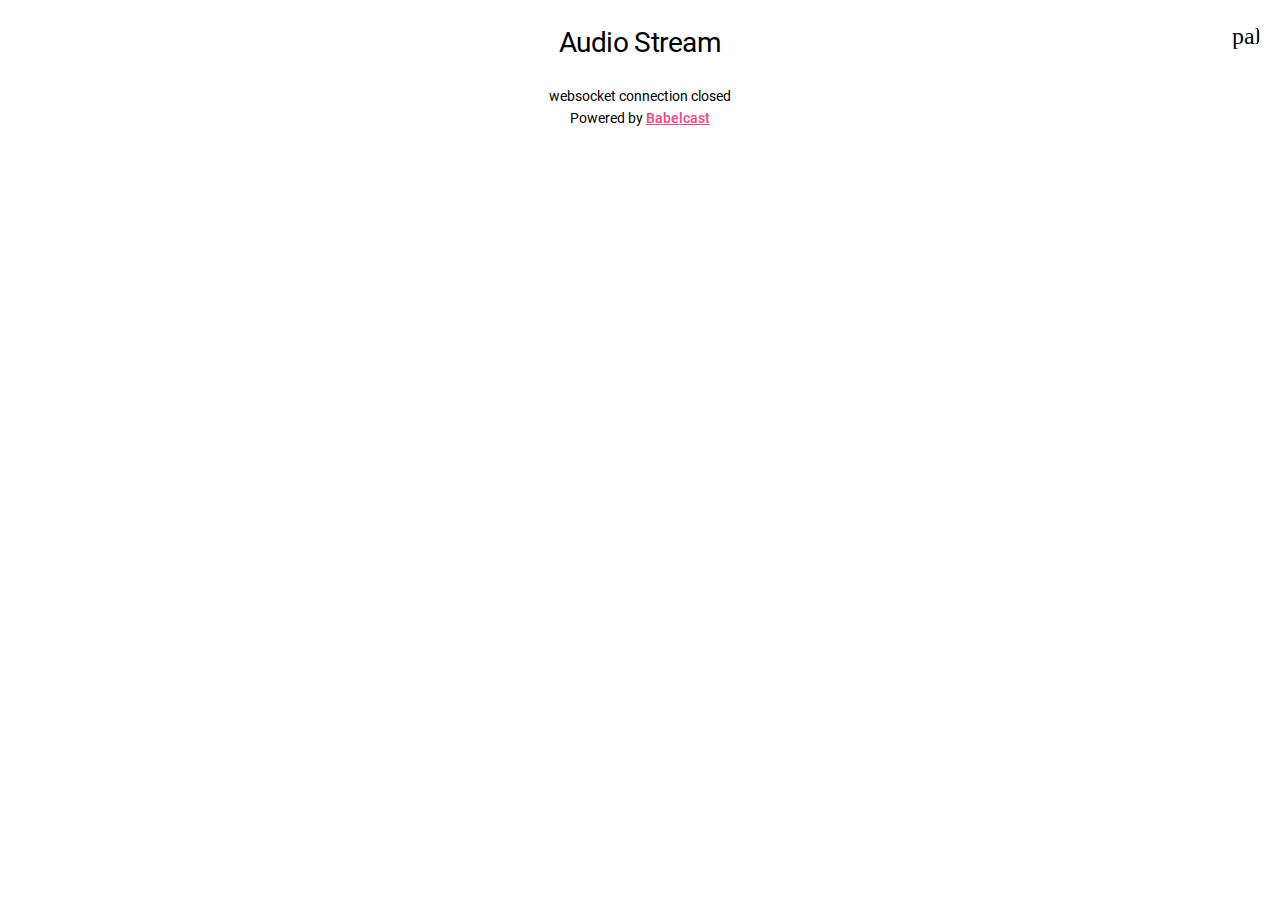
<file: html/index.html>
<!DOCTYPE html>
<html>
  <head>
    <meta charset="utf-8" />
    <meta name="viewport" content="width=device-width, initial-scale=1" />
    <title id="title">Live Audio Stream</title>
    <!-- Material Design Lite -->
    <link rel="stylesheet" href="css/material.min.css" />
    <!-- Material Design icon font -->
    <link href="css/subscriber.css" rel="stylesheet" />
    <link rel="stylesheet" href="font/font.css" />
    <link href="fontello/css/fontello.css" rel="stylesheet" />
  </head>

  <body class="default">
    <div id="galleryModal" class="modal">
      <div class="modal-content">
        <span class="close" onclick="closeGallery()">&times;</span>
        <div class="gallery">
          <!-- Gallery items will be dynamically inserted here -->
        </div>
      </div>
    </div>

    <div class="menu-buttons">
      <button
        class="hidden team-button mdl-button mdl-js-button mdl-button--icon mdl-button--icon noselect"
        onclick="openGallery()"
      >
        <i class="material-icons">interpreter_mode</i>
      </button>
      <button
        class="theme-button mdl-button mdl-js-button mdl-button--icon mdl-button--icon noselect"
        id="themeButton"
      >
        <i class="material-icons">palette</i>
      </button>
    </div>
    <!-- Wide card with share menu button -->

    <div class="container noselect">
      <h1>Audio Stream</h1>

      <div id="not-supported" class="hidden">
        <p id="unsupported_browser">
          Unfortunately your web browser doesn't appear to support WebRTC which
          is required for this application. Please try another web browser.
        </p>
      </div>
      <div id="output" class="hidden">
        <div id="media"></div>
      </div>
      <div id="supported">
        <div id="channels" class="hidden">
          <!-- <h1 id="channels_header">Channels</h3> -->
          <p id="channels_description">
            Click on a channel name below to connect.
          </p>
          <p id="nochannels"><i>No Channels found</i></p>
          <div>
            <!-- <button class="button">
              <i class="material-icons">record_voice_over</i> Translation
            </button>
            <button class="button">
              <i class="material-icons">translate</i>Live Original
            </button> -->
          </div>
        </div>
      </div>
      <!-- Spinner and Play button -->
      <div
        id="spinner"
        style="width: max(80vw, 100%)"
        class="mdl-progress mdl-js-progress mdl-progress__indeterminate"
      ></div>
      <div style="display: flex; justify-content: center">
        <button
          id="play"
          class="play-button mdl-button mdl-js-button mdl-button--fab mdl-js-ripple-effect hidden"
        >
          <i class="material-icons">play_arrow</i>
        </button>
      </div>
      <div id="errors" class="hidden"></div>
      <div id="message-log-container" class="hidden">
        <div id="message-log"></div>
      </div>
      <div id="footer">
        <p
          style="
            position: relative;
            bottom: 0;
            left: 50%;
            transform: translateX(-50%);
            text-align: center;
          "
        >
          <span id="powered_by">Powered by</span>
          <a href="https://github.com/porjo/babelcast">Babelcast</a>
        </p>
      </div>
    </div>
    <div id="block_buttons_layer" class="hidden"></div>

    <script src="js/common.js"></script>
    <script src="js/subscriber.js"></script>
    <script src="js/utils.js"></script>
    <script src="teamData.js"></script>
    <script>
      translate_text();
      const themeButton = document.getElementById("themeButton");
      const themes = ["white", "default", "dark", "blue", "green"];

      // Load saved theme on page load
      let currentTheme = localStorage.getItem("lab_page_theme") || 0;
      document.body.className = themes[currentTheme];

      // Save theme on change
      themeButton.addEventListener("click", () => {
        currentTheme = (currentTheme + 1) % themes.length;
        document.body.className = themes[currentTheme];
        localStorage.setItem("lab_page_theme", currentTheme); // Save the selected theme
      });
    </script>
  </body>
</html>
</file>
<file: html/css/subscriber.css>
:root {
  --background-color: #f6a300;
  --button-background-color: #ffe082;
  --button-text-color: #000;
  --play-button-color: #d62828;
  --play-icon-color: #000;
  --text-color: #000;
  --theme-button-background: #000;
  --theme-button-color: #fff;
}

body {
  margin: 0;
  padding: 0;
  display: flex;
  justify-content: center;
  /* align-items: center; */
  height: 100vh;
  background-color: var(--background-color);
  font-family: "Roboto", "Helvetica", "Arial", sans-serif;
  color: var(--text-color);
}

#block_buttons_layer {
  width: 100%;
  height: 100%;
  position: absolute;
  top: 0;
  left: 0;
}

.theme-button {
  position: absolute;
  top: 20px;
  right: 20px;
  padding: 10px;
  cursor: pointer;
}
.team-button {
  position: absolute;
  top: 20px;
  right: 60px;
  padding: 10px;
  cursor: pointer;
}

.container {
  text-align: center;
}

h1 {
  @media (max-width: 400px) {
    margin-top: 50px;
  }
  font-size: 2em;
  margin-bottom: 20px;
}

.button {
  display: flex;
  align-items: center;
  justify-content: flex-start;
  width: 80%;
  margin: 10px auto;
  padding: 10px;
  font-size: 1em;
  font-weight: bold;
  color: var(--button-text-color);
  background-color: var(--button-background-color);
  border: 2px solid #000;
  border-radius: 10px;
  cursor: pointer;
  text-align: left;
  padding-left: 10px;
  position: relative;
}

.button .material-icons {
  margin-right: 10px;
}

.play-button .material-icons {
  font-size: 30px !important;
  -webkit-transform: translate(-15px, -15px);
  transform: translate(-15px, -15px);
  line-height: 30px;
}

.play-button {
  width: 60px;
  height: 60px;
  margin: 20px auto;
  background-color: var(--play-button-color);
  border: none;
  border-radius: 50%;
  cursor: pointer;
  position: relative;
  color: var(--button-background-color);
}

.active {
  background-color: var(--background-color);
}

/* Themes */
body.dark {
  --background-color: #1e1e1e;
  --button-background-color: #333;
  --button-text-color: #fff;
  --play-button-color: #ffac91;
  --play-icon-color: #fff;
  --text-color: #fff;
  --theme-button-background: #fff;
  --theme-button-color: #000;
}

body.blue {
  --background-color: #007bff;
  --button-background-color: #add8e6;
  --button-text-color: #000;
  --play-button-color: #0056b3;
  --play-icon-color: #fff;
  --text-color: #fff;
  --theme-button-background: #fff;
  --theme-button-color: #000;
}

body.green {
  --background-color: #28a745;
  --button-background-color: #90ee90;
  --button-text-color: #000;
  --play-button-color: #155724;
  --play-icon-color: #fff;
  --text-color: #fff;
  --theme-button-background: #fff;
  --theme-button-color: #000;
}

/* White Theme */
body.white {
  --background-color: #ffffff;
  --button-background-color: #f0f0f0;
  --button-text-color: #000;
  --play-button-color: #d62828;
  --play-icon-color: #000;
  --text-color: #000;
  --theme-button-background: #000;
  --theme-button-color: #fff;
}

/* Default Theme Active Button */
body.default .mdl-button.playing {
  background-color: #ffd54f;
  color: #000;
  border: 2px solid #f57c00;
}

/* Dark Theme Active Button */
body.dark .mdl-button.playing {
  background-color: #666;
  color: #fff;
  border: 2px solid #ffac91;
}

/* Blue Theme Active Button */
body.blue .mdl-button.playing {
  background-color: #4fc3f7;
  color: #000;
  border: 2px solid #0288d1;
}

/* Green Theme Active Button */
body.green .mdl-button.playing {
  background-color: #aed581;
  color: #000;
  border: 2px solid #689f38;
}

/* White Theme Active Button */
body.white .mdl-button.playing {
  background-color: #ffe0b2;
  color: #000;
  border: 2px solid #ff7043;
}

.noselect {
  -webkit-touch-callout: none; /* iOS Safari */
  -webkit-user-select: none; /* Safari */
  -khtml-user-select: none; /* Konqueror HTML */
  -moz-user-select: none; /* Old versions of Firefox */
  -ms-user-select: none; /* Internet Explorer/Edge */
  user-select: none; /* Non-prefixed version, currently
									supported by Chrome, Edge, Opera and Firefox */
}

.modal {
  display: none;
  position: fixed;
  top: 0;
  left: 0;
  width: 100%;
  height: 100%;
  background-color: rgba(0, 0, 0, 0.8);
  z-index: 1000;
}

.modal-content {
  position: relative;
  background-color: white;
  margin: 5% auto;
  padding: 20px;
  width: 90%;
  max-width: 1200px;
  border-radius: 8px;
  max-height: 85vh;
  overflow-y: auto;
}

.close {
  position: sticky;
  float: right;
  top: 10px;
  font-size: 28px;
  font-weight: bold;
  cursor: pointer;
  color: #666;
}

.close:hover {
  color: #000;
}

.gallery {
  display: grid;
  grid-template-columns: repeat(auto-fill, minmax(250px, 1fr));
  gap: 30px;
  padding: 20px;
}

.gallery-item {
  text-align: center;
}

.gallery img {
  width: 200px;
  height: 200px;
  object-fit: cover;
  border-radius: 4px;
  transition: transform 0.2s;
  margin-bottom: 10px;
}

.gallery img:hover {
  transform: scale(1.05);
}

.gallery-text {
  font-family: Arial, sans-serif;
  color: #333;
  margin-top: 8px;
}

.name {
  font-weight: bold;
  font-size: 1.1em;
  margin-bottom: 4px;
}

.title {
  font-size: 0.9em;
  color: #666;
}

button {
  padding: 10px 20px;
  font-size: 16px;
  background-color: #4caf50;
  color: white;
  border: none;
  border-radius: 4px;
  cursor: pointer;
  margin: 20px;
}

button:hover {
  background-color: rgba(158, 158, 158, 0.8) !important;
}
</file>
<file: html/font/font.css>
/* roboto-300 - latin */
@font-face {
  font-display: swap; /* Check https://developer.mozilla.org/en-US/docs/Web/CSS/@font-face/font-display for other options. */
  font-family: "Roboto";
  font-style: normal;
  font-weight: 300;
  src: url("../fonts/roboto-v32-latin-300.woff2") format("woff2"),
    /* Chrome 36+, Opera 23+, Firefox 39+, Safari 12+, iOS 10+ */
      url("../fonts/roboto-v32-latin-300.ttf") format("truetype"); /* Chrome 4+, Firefox 3.5+, IE 9+, Safari 3.1+, iOS 4.2+, Android Browser 2.2+ */
}

/* roboto-300italic - latin */
@font-face {
  font-display: swap; /* Check https://developer.mozilla.org/en-US/docs/Web/CSS/@font-face/font-display for other options. */
  font-family: "Roboto";
  font-style: italic;
  font-weight: 300;
  src: url("../fonts/roboto-v32-latin-300italic.woff2") format("woff2"),
    /* Chrome 36+, Opera 23+, Firefox 39+, Safari 12+, iOS 10+ */
      url("../fonts/roboto-v32-latin-300italic.ttf") format("truetype"); /* Chrome 4+, Firefox 3.5+, IE 9+, Safari 3.1+, iOS 4.2+, Android Browser 2.2+ */
}

/* roboto-regular - latin */
@font-face {
  font-display: swap; /* Check https://developer.mozilla.org/en-US/docs/Web/CSS/@font-face/font-display for other options. */
  font-family: "Roboto";
  font-style: normal;
  font-weight: 400;
  src: url("../fonts/roboto-v32-latin-regular.woff2") format("woff2"),
    /* Chrome 36+, Opera 23+, Firefox 39+, Safari 12+, iOS 10+ */
      url("../fonts/roboto-v32-latin-regular.ttf") format("truetype"); /* Chrome 4+, Firefox 3.5+, IE 9+, Safari 3.1+, iOS 4.2+, Android Browser 2.2+ */
}

/* roboto-italic - latin */
@font-face {
  font-display: swap; /* Check https://developer.mozilla.org/en-US/docs/Web/CSS/@font-face/font-display for other options. */
  font-family: "Roboto";
  font-style: italic;
  font-weight: 400;
  src: url("../fonts/roboto-v32-latin-italic.woff2") format("woff2"),
    /* Chrome 36+, Opera 23+, Firefox 39+, Safari 12+, iOS 10+ */
      url("../fonts/roboto-v32-latin-italic.ttf") format("truetype"); /* Chrome 4+, Firefox 3.5+, IE 9+, Safari 3.1+, iOS 4.2+, Android Browser 2.2+ */
}

/* roboto-500 - latin */
@font-face {
  font-display: swap; /* Check https://developer.mozilla.org/en-US/docs/Web/CSS/@font-face/font-display for other options. */
  font-family: "Roboto";
  font-style: normal;
  font-weight: 500;
  src: url("../fonts/roboto-v32-latin-500.woff2") format("woff2"),
    /* Chrome 36+, Opera 23+, Firefox 39+, Safari 12+, iOS 10+ */
      url("../fonts/roboto-v32-latin-500.ttf") format("truetype"); /* Chrome 4+, Firefox 3.5+, IE 9+, Safari 3.1+, iOS 4.2+, Android Browser 2.2+ */
}

/* roboto-500italic - latin */
@font-face {
  font-display: swap; /* Check https://developer.mozilla.org/en-US/docs/Web/CSS/@font-face/font-display for other options. */
  font-family: "Roboto";
  font-style: italic;
  font-weight: 500;
  src: url("../fonts/roboto-v32-latin-500italic.woff2") format("woff2"),
    /* Chrome 36+, Opera 23+, Firefox 39+, Safari 12+, iOS 10+ */
      url("../fonts/roboto-v32-latin-500italic.ttf") format("truetype"); /* Chrome 4+, Firefox 3.5+, IE 9+, Safari 3.1+, iOS 4.2+, Android Browser 2.2+ */
}
</file>
<file: html/fontello/css/fontello.css>
@font-face {
  font-family: 'fontello';
  src: url('../font/fontello.eot?69213294');
  src: url('../font/fontello.eot?69213294#iefix') format('embedded-opentype'),
       url('../font/fontello.woff2?69213294') format('woff2'),
       url('../font/fontello.woff?69213294') format('woff'),
       url('../font/fontello.ttf?69213294') format('truetype'),
       url('../font/fontello.svg?69213294#fontello') format('svg');
  font-weight: normal;
  font-style: normal;
}
/* Chrome hack: SVG is rendered more smooth in Windozze. 100% magic, uncomment if you need it. */
/* Note, that will break hinting! In other OS-es font will be not as sharp as it could be */
/*
@media screen and (-webkit-min-device-pixel-ratio:0) {
  @font-face {
    font-family: 'fontello';
    src: url('../font/fontello.svg?69213294#fontello') format('svg');
  }
}
*/
[class^="icon-"]:before, [class*=" icon-"]:before {
  font-family: "fontello";
  font-style: normal;
  font-weight: normal;
  speak: never;

  display: inline-block;
  text-decoration: inherit;
  width: 1em;
  margin-right: .2em;
  text-align: center;
  /* opacity: .8; */

  /* For safety - reset parent styles, that can break glyph codes*/
  font-variant: normal;
  text-transform: none;

  /* fix buttons height, for twitter bootstrap */
  line-height: 1em;

  /* Animation center compensation - margins should be symmetric */
  /* remove if not needed */
  margin-left: .2em;

  /* you can be more comfortable with increased icons size */
  /* font-size: 120%; */

  /* Font smoothing. That was taken from TWBS */
  -webkit-font-smoothing: antialiased;
  -moz-osx-font-smoothing: grayscale;

  /* Uncomment for 3D effect */
  /* text-shadow: 1px 1px 1px rgba(127, 127, 127, 0.3); */
}

.icon-down-open:before { content: '\25aa'; } /* '▪' */
.icon-arrows-cw:before { content: '\25b6'; } /* '▶' */
.icon-play:before { content: '\e800'; } /* '' */
.icon-stop:before { content: '\e801'; } /* '' */
.icon-left-open:before { content: '\e802'; } /* '' */
.icon-up-open:before { content: '\e803'; } /* '' */
.icon-right-open:before { content: '\e804'; } /* '' */
.icon-pause:before { content: '\e805'; } /* '' */
.icon-github-circled:before { content: '\f09b'; } /* '' */
.icon-mic:before { content: '\f130'; } /* '' */
.icon-mute:before { content: '\f131'; } /* '' */
</file>
<file: html/css/material.min.css>
/**
 * material-design-lite - Material Design Components in CSS, JS and HTML
 * @version v1.3.0
 * @license Apache-2.0
 * @copyright 2015 Google, Inc.
 * @link https://github.com/google/material-design-lite
 */
@charset "UTF-8";html{color:rgba(0,0,0,.87)}::-moz-selection{background:#b3d4fc;text-shadow:none}::selection{background:#b3d4fc;text-shadow:none}hr{display:block;height:1px;border:0;border-top:1px solid #ccc;margin:1em 0;padding:0}audio,canvas,iframe,img,svg,video{vertical-align:middle}fieldset{border:0;margin:0;padding:0}textarea{resize:vertical}.browserupgrade{margin:.2em 0;background:#ccc;color:#000;padding:.2em 0}.hidden{display:none!important}.visuallyhidden{border:0;clip:rect(0 0 0 0);height:1px;margin:-1px;overflow:hidden;padding:0;position:absolute;width:1px}.visuallyhidden.focusable:active,.visuallyhidden.focusable:focus{clip:auto;height:auto;margin:0;overflow:visible;position:static;width:auto}.invisible{visibility:hidden}.clearfix:before,.clearfix:after{content:" ";display:table}.clearfix:after{clear:both}@media print{*,*:before,*:after,*:first-letter{background:transparent!important;color:#000!important;box-shadow:none!important}a,a:visited{text-decoration:underline}a[href]:after{content:" (" attr(href)")"}abbr[title]:after{content:" (" attr(title)")"}a[href^="#"]:after,a[href^="javascript:"]:after{content:""}pre,blockquote{border:1px solid #999;page-break-inside:avoid}thead{display:table-header-group}tr,img{page-break-inside:avoid}img{max-width:100%!important}p,h2,h3{orphans:3;widows:3}h2,h3{page-break-after:avoid}}a,.mdl-accordion,.mdl-button,.mdl-card,.mdl-checkbox,.mdl-dropdown-menu,.mdl-icon-toggle,.mdl-item,.mdl-radio,.mdl-slider,.mdl-switch,.mdl-tabs__tab{-webkit-tap-highlight-color:transparent;-webkit-tap-highlight-color:rgba(255,255,255,0)}html{width:100%;height:100%;-ms-touch-action:manipulation;touch-action:manipulation}body{width:100%;min-height:100%;margin:0}main{display:block}*[hidden]{display:none!important}html,body{font-family:"Helvetica","Arial",sans-serif;font-size:14px;font-weight:400;line-height:20px}h1,h2,h3,h4,h5,h6,p{padding:0}h1 small,h2 small,h3 small,h4 small,h5 small,h6 small{font-family:"Roboto","Helvetica","Arial",sans-serif;font-weight:400;line-height:1.35;letter-spacing:-.02em;opacity:.54;font-size:.6em}h1{font-size:56px;line-height:1.35;letter-spacing:-.02em;margin:24px 0}h1,h2{font-family:"Roboto","Helvetica","Arial",sans-serif;font-weight:400}h2{font-size:45px;line-height:48px}h2,h3{margin:24px 0}h3{font-size:34px;line-height:40px}h3,h4{font-family:"Roboto","Helvetica","Arial",sans-serif;font-weight:400}h4{font-size:24px;line-height:32px;-moz-osx-font-smoothing:grayscale;margin:24px 0 16px}h5{font-size:20px;font-weight:500;line-height:1;letter-spacing:.02em}h5,h6{font-family:"Roboto","Helvetica","Arial",sans-serif;margin:24px 0 16px}h6{font-size:16px;letter-spacing:.04em}h6,p{font-weight:400;line-height:24px}p{font-size:14px;letter-spacing:0;margin:0 0 16px}a{color:#ff4081;font-weight:500}blockquote{font-family:"Roboto","Helvetica","Arial",sans-serif;position:relative;font-size:24px;font-weight:300;font-style:italic;line-height:1.35;letter-spacing:.08em}blockquote:before{position:absolute;left:-.5em;content:'“'}blockquote:after{content:'”';margin-left:-.05em}mark{background-color:#f4ff81}dt{font-weight:700}address{font-size:12px;line-height:1;font-style:normal}address,ul,ol{font-weight:400;letter-spacing:0}ul,ol{font-size:14px;line-height:24px}.mdl-typography--display-4,.mdl-typography--display-4-color-contrast{font-family:"Roboto","Helvetica","Arial",sans-serif;font-size:112px;font-weight:300;line-height:1;letter-spacing:-.04em}.mdl-typography--display-4-color-contrast{opacity:.54}.mdl-typography--display-3,.mdl-typography--display-3-color-contrast{font-family:"Roboto","Helvetica","Arial",sans-serif;font-size:56px;font-weight:400;line-height:1.35;letter-spacing:-.02em}.mdl-typography--display-3-color-contrast{opacity:.54}.mdl-typography--display-2,.mdl-typography--display-2-color-contrast{font-family:"Roboto","Helvetica","Arial",sans-serif;font-size:45px;font-weight:400;line-height:48px}.mdl-typography--display-2-color-contrast{opacity:.54}.mdl-typography--display-1,.mdl-typography--display-1-color-contrast{font-family:"Roboto","Helvetica","Arial",sans-serif;font-size:34px;font-weight:400;line-height:40px}.mdl-typography--display-1-color-contrast{opacity:.54}.mdl-typography--headline,.mdl-typography--headline-color-contrast{font-family:"Roboto","Helvetica","Arial",sans-serif;font-size:24px;font-weight:400;line-height:32px;-moz-osx-font-smoothing:grayscale}.mdl-typography--headline-color-contrast{opacity:.87}.mdl-typography--title,.mdl-typography--title-color-contrast{font-family:"Roboto","Helvetica","Arial",sans-serif;font-size:20px;font-weight:500;line-height:1;letter-spacing:.02em}.mdl-typography--title-color-contrast{opacity:.87}.mdl-typography--subhead,.mdl-typography--subhead-color-contrast{font-family:"Roboto","Helvetica","Arial",sans-serif;font-size:16px;font-weight:400;line-height:24px;letter-spacing:.04em}.mdl-typography--subhead-color-contrast{opacity:.87}.mdl-typography--body-2,.mdl-typography--body-2-color-contrast{font-size:14px;font-weight:700;line-height:24px;letter-spacing:0}.mdl-typography--body-2-color-contrast{opacity:.87}.mdl-typography--body-1,.mdl-typography--body-1-color-contrast{font-size:14px;font-weight:400;line-height:24px;letter-spacing:0}.mdl-typography--body-1-color-contrast{opacity:.87}.mdl-typography--body-2-force-preferred-font,.mdl-typography--body-2-force-preferred-font-color-contrast{font-family:"Roboto","Helvetica","Arial",sans-serif;font-size:14px;font-weight:500;line-height:24px;letter-spacing:0}.mdl-typography--body-2-force-preferred-font-color-contrast{opacity:.87}.mdl-typography--body-1-force-preferred-font,.mdl-typography--body-1-force-preferred-font-color-contrast{font-family:"Roboto","Helvetica","Arial",sans-serif;font-size:14px;font-weight:400;line-height:24px;letter-spacing:0}.mdl-typography--body-1-force-preferred-font-color-contrast{opacity:.87}.mdl-typography--caption,.mdl-typography--caption-force-preferred-font{font-size:12px;font-weight:400;line-height:1;letter-spacing:0}.mdl-typography--caption-force-preferred-font{font-family:"Roboto","Helvetica","Arial",sans-serif}.mdl-typography--caption-color-contrast,.mdl-typography--caption-force-preferred-font-color-contrast{font-size:12px;font-weight:400;line-height:1;letter-spacing:0;opacity:.54}.mdl-typography--caption-force-preferred-font-color-contrast,.mdl-typography--menu{font-family:"Roboto","Helvetica","Arial",sans-serif}.mdl-typography--menu{font-size:14px;font-weight:500;line-height:1;letter-spacing:0}.mdl-typography--menu-color-contrast{opacity:.87}.mdl-typography--menu-color-contrast,.mdl-typography--button,.mdl-typography--button-color-contrast{font-family:"Roboto","Helvetica","Arial",sans-serif;font-size:14px;font-weight:500;line-height:1;letter-spacing:0}.mdl-typography--button,.mdl-typography--button-color-contrast{text-transform:uppercase}.mdl-typography--button-color-contrast{opacity:.87}.mdl-typography--text-left{text-align:left}.mdl-typography--text-right{text-align:right}.mdl-typography--text-center{text-align:center}.mdl-typography--text-justify{text-align:justify}.mdl-typography--text-nowrap{white-space:nowrap}.mdl-typography--text-lowercase{text-transform:lowercase}.mdl-typography--text-uppercase{text-transform:uppercase}.mdl-typography--text-capitalize{text-transform:capitalize}.mdl-typography--font-thin{font-weight:200!important}.mdl-typography--font-light{font-weight:300!important}.mdl-typography--font-regular{font-weight:400!important}.mdl-typography--font-medium{font-weight:500!important}.mdl-typography--font-bold{font-weight:700!important}.mdl-typography--font-black{font-weight:900!important}.material-icons{font-family:'Material Icons';font-weight:400;font-style:normal;font-size:24px;line-height:1;letter-spacing:normal;text-transform:none;display:inline-block;word-wrap:normal;-moz-font-feature-settings:'liga';font-feature-settings:'liga';-webkit-font-feature-settings:'liga';-webkit-font-smoothing:antialiased}.mdl-color-text--red{color:#f44336 !important}.mdl-color--red{background-color:#f44336 !important}.mdl-color-text--red-50{color:#ffebee !important}.mdl-color--red-50{background-color:#ffebee !important}.mdl-color-text--red-100{color:#ffcdd2 !important}.mdl-color--red-100{background-color:#ffcdd2 !important}.mdl-color-text--red-200{color:#ef9a9a !important}.mdl-color--red-200{background-color:#ef9a9a !important}.mdl-color-text--red-300{color:#e57373 !important}.mdl-color--red-300{background-color:#e57373 !important}.mdl-color-text--red-400{color:#ef5350 !important}.mdl-color--red-400{background-color:#ef5350 !important}.mdl-color-text--red-500{color:#f44336 !important}.mdl-color--red-500{background-color:#f44336 !important}.mdl-color-text--red-600{color:#e53935 !important}.mdl-color--red-600{background-color:#e53935 !important}.mdl-color-text--red-700{color:#d32f2f !important}.mdl-color--red-700{background-color:#d32f2f !important}.mdl-color-text--red-800{color:#c62828 !important}.mdl-color--red-800{background-color:#c62828 !important}.mdl-color-text--red-900{color:#b71c1c !important}.mdl-color--red-900{background-color:#b71c1c !important}.mdl-color-text--red-A100{color:#ff8a80 !important}.mdl-color--red-A100{background-color:#ff8a80 !important}.mdl-color-text--red-A200{color:#ff5252 !important}.mdl-color--red-A200{background-color:#ff5252 !important}.mdl-color-text--red-A400{color:#ff1744 !important}.mdl-color--red-A400{background-color:#ff1744 !important}.mdl-color-text--red-A700{color:#d50000 !important}.mdl-color--red-A700{background-color:#d50000 !important}.mdl-color-text--pink{color:#e91e63 !important}.mdl-color--pink{background-color:#e91e63 !important}.mdl-color-text--pink-50{color:#fce4ec !important}.mdl-color--pink-50{background-color:#fce4ec !important}.mdl-color-text--pink-100{color:#f8bbd0 !important}.mdl-color--pink-100{background-color:#f8bbd0 !important}.mdl-color-text--pink-200{color:#f48fb1 !important}.mdl-color--pink-200{background-color:#f48fb1 !important}.mdl-color-text--pink-300{color:#f06292 !important}.mdl-color--pink-300{background-color:#f06292 !important}.mdl-color-text--pink-400{color:#ec407a !important}.mdl-color--pink-400{background-color:#ec407a !important}.mdl-color-text--pink-500{color:#e91e63 !important}.mdl-color--pink-500{background-color:#e91e63 !important}.mdl-color-text--pink-600{color:#d81b60 !important}.mdl-color--pink-600{background-color:#d81b60 !important}.mdl-color-text--pink-700{color:#c2185b !important}.mdl-color--pink-700{background-color:#c2185b !important}.mdl-color-text--pink-800{color:#ad1457 !important}.mdl-color--pink-800{background-color:#ad1457 !important}.mdl-color-text--pink-900{color:#880e4f !important}.mdl-color--pink-900{background-color:#880e4f !important}.mdl-color-text--pink-A100{color:#ff80ab !important}.mdl-color--pink-A100{background-color:#ff80ab !important}.mdl-color-text--pink-A200{color:#ff4081 !important}.mdl-color--pink-A200{background-color:#ff4081 !important}.mdl-color-text--pink-A400{color:#f50057 !important}.mdl-color--pink-A400{background-color:#f50057 !important}.mdl-color-text--pink-A700{color:#c51162 !important}.mdl-color--pink-A700{background-color:#c51162 !important}.mdl-color-text--purple{color:#9c27b0 !important}.mdl-color--purple{background-color:#9c27b0 !important}.mdl-color-text--purple-50{color:#f3e5f5 !important}.mdl-color--purple-50{background-color:#f3e5f5 !important}.mdl-color-text--purple-100{color:#e1bee7 !important}.mdl-color--purple-100{background-color:#e1bee7 !important}.mdl-color-text--purple-200{color:#ce93d8 !important}.mdl-color--purple-200{background-color:#ce93d8 !important}.mdl-color-text--purple-300{color:#ba68c8 !important}.mdl-color--purple-300{background-color:#ba68c8 !important}.mdl-color-text--purple-400{color:#ab47bc !important}.mdl-color--purple-400{background-color:#ab47bc !important}.mdl-color-text--purple-500{color:#9c27b0 !important}.mdl-color--purple-500{background-color:#9c27b0 !important}.mdl-color-text--purple-600{color:#8e24aa !important}.mdl-color--purple-600{background-color:#8e24aa !important}.mdl-color-text--purple-700{color:#7b1fa2 !important}.mdl-color--purple-700{background-color:#7b1fa2 !important}.mdl-color-text--purple-800{color:#6a1b9a !important}.mdl-color--purple-800{background-color:#6a1b9a !important}.mdl-color-text--purple-900{color:#4a148c !important}.mdl-color--purple-900{background-color:#4a148c !important}.mdl-color-text--purple-A100{color:#ea80fc !important}.mdl-color--purple-A100{background-color:#ea80fc !important}.mdl-color-text--purple-A200{color:#e040fb !important}.mdl-color--purple-A200{background-color:#e040fb !important}.mdl-color-text--purple-A400{color:#d500f9 !important}.mdl-color--purple-A400{background-color:#d500f9 !important}.mdl-color-text--purple-A700{color:#a0f !important}.mdl-color--purple-A700{background-color:#a0f !important}.mdl-color-text--deep-purple{color:#673ab7 !important}.mdl-color--deep-purple{background-color:#673ab7 !important}.mdl-color-text--deep-purple-50{color:#ede7f6 !important}.mdl-color--deep-purple-50{background-color:#ede7f6 !important}.mdl-color-text--deep-purple-100{color:#d1c4e9 !important}.mdl-color--deep-purple-100{background-color:#d1c4e9 !important}.mdl-color-text--deep-purple-200{color:#b39ddb !important}.mdl-color--deep-purple-200{background-color:#b39ddb !important}.mdl-color-text--deep-purple-300{color:#9575cd !important}.mdl-color--deep-purple-300{background-color:#9575cd !important}.mdl-color-text--deep-purple-400{color:#7e57c2 !important}.mdl-color--deep-purple-400{background-color:#7e57c2 !important}.mdl-color-text--deep-purple-500{color:#673ab7 !important}.mdl-color--deep-purple-500{background-color:#673ab7 !important}.mdl-color-text--deep-purple-600{color:#5e35b1 !important}.mdl-color--deep-purple-600{background-color:#5e35b1 !important}.mdl-color-text--deep-purple-700{color:#512da8 !important}.mdl-color--deep-purple-700{background-color:#512da8 !important}.mdl-color-text--deep-purple-800{color:#4527a0 !important}.mdl-color--deep-purple-800{background-color:#4527a0 !important}.mdl-color-text--deep-purple-900{color:#311b92 !important}.mdl-color--deep-purple-900{background-color:#311b92 !important}.mdl-color-text--deep-purple-A100{color:#b388ff !important}.mdl-color--deep-purple-A100{background-color:#b388ff !important}.mdl-color-text--deep-purple-A200{color:#7c4dff !important}.mdl-color--deep-purple-A200{background-color:#7c4dff !important}.mdl-color-text--deep-purple-A400{color:#651fff !important}.mdl-color--deep-purple-A400{background-color:#651fff !important}.mdl-color-text--deep-purple-A700{color:#6200ea !important}.mdl-color--deep-purple-A700{background-color:#6200ea !important}.mdl-color-text--indigo{color:#3f51b5 !important}.mdl-color--indigo{background-color:#3f51b5 !important}.mdl-color-text--indigo-50{color:#e8eaf6 !important}.mdl-color--indigo-50{background-color:#e8eaf6 !important}.mdl-color-text--indigo-100{color:#c5cae9 !important}.mdl-color--indigo-100{background-color:#c5cae9 !important}.mdl-color-text--indigo-200{color:#9fa8da !important}.mdl-color--indigo-200{background-color:#9fa8da !important}.mdl-color-text--indigo-300{color:#7986cb !important}.mdl-color--indigo-300{background-color:#7986cb !important}.mdl-color-text--indigo-400{color:#5c6bc0 !important}.mdl-color--indigo-400{background-color:#5c6bc0 !important}.mdl-color-text--indigo-500{color:#3f51b5 !important}.mdl-color--indigo-500{background-color:#3f51b5 !important}.mdl-color-text--indigo-600{color:#3949ab !important}.mdl-color--indigo-600{background-color:#3949ab !important}.mdl-color-text--indigo-700{color:#303f9f !important}.mdl-color--indigo-700{background-color:#303f9f !important}.mdl-color-text--indigo-800{color:#283593 !important}.mdl-color--indigo-800{background-color:#283593 !important}.mdl-color-text--indigo-900{color:#1a237e !important}.mdl-color--indigo-900{background-color:#1a237e !important}.mdl-color-text--indigo-A100{color:#8c9eff !important}.mdl-color--indigo-A100{background-color:#8c9eff !important}.mdl-color-text--indigo-A200{color:#536dfe !important}.mdl-color--indigo-A200{background-color:#536dfe !important}.mdl-color-text--indigo-A400{color:#3d5afe !important}.mdl-color--indigo-A400{background-color:#3d5afe !important}.mdl-color-text--indigo-A700{color:#304ffe !important}.mdl-color--indigo-A700{background-color:#304ffe !important}.mdl-color-text--blue{color:#2196f3 !important}.mdl-color--blue{background-color:#2196f3 !important}.mdl-color-text--blue-50{color:#e3f2fd !important}.mdl-color--blue-50{background-color:#e3f2fd !important}.mdl-color-text--blue-100{color:#bbdefb !important}.mdl-color--blue-100{background-color:#bbdefb !important}.mdl-color-text--blue-200{color:#90caf9 !important}.mdl-color--blue-200{background-color:#90caf9 !important}.mdl-color-text--blue-300{color:#64b5f6 !important}.mdl-color--blue-300{background-color:#64b5f6 !important}.mdl-color-text--blue-400{color:#42a5f5 !important}.mdl-color--blue-400{background-color:#42a5f5 !important}.mdl-color-text--blue-500{color:#2196f3 !important}.mdl-color--blue-500{background-color:#2196f3 !important}.mdl-color-text--blue-600{color:#1e88e5 !important}.mdl-color--blue-600{background-color:#1e88e5 !important}.mdl-color-text--blue-700{color:#1976d2 !important}.mdl-color--blue-700{background-color:#1976d2 !important}.mdl-color-text--blue-800{color:#1565c0 !important}.mdl-color--blue-800{background-color:#1565c0 !important}.mdl-color-text--blue-900{color:#0d47a1 !important}.mdl-color--blue-900{background-color:#0d47a1 !important}.mdl-color-text--blue-A100{color:#82b1ff !important}.mdl-color--blue-A100{background-color:#82b1ff !important}.mdl-color-text--blue-A200{color:#448aff !important}.mdl-color--blue-A200{background-color:#448aff !important}.mdl-color-text--blue-A400{color:#2979ff !important}.mdl-color--blue-A400{background-color:#2979ff !important}.mdl-color-text--blue-A700{color:#2962ff !important}.mdl-color--blue-A700{background-color:#2962ff !important}.mdl-color-text--light-blue{color:#03a9f4 !important}.mdl-color--light-blue{background-color:#03a9f4 !important}.mdl-color-text--light-blue-50{color:#e1f5fe !important}.mdl-color--light-blue-50{background-color:#e1f5fe !important}.mdl-color-text--light-blue-100{color:#b3e5fc !important}.mdl-color--light-blue-100{background-color:#b3e5fc !important}.mdl-color-text--light-blue-200{color:#81d4fa !important}.mdl-color--light-blue-200{background-color:#81d4fa !important}.mdl-color-text--light-blue-300{color:#4fc3f7 !important}.mdl-color--light-blue-300{background-color:#4fc3f7 !important}.mdl-color-text--light-blue-400{color:#29b6f6 !important}.mdl-color--light-blue-400{background-color:#29b6f6 !important}.mdl-color-text--light-blue-500{color:#03a9f4 !important}.mdl-color--light-blue-500{background-color:#03a9f4 !important}.mdl-color-text--light-blue-600{color:#039be5 !important}.mdl-color--light-blue-600{background-color:#039be5 !important}.mdl-color-text--light-blue-700{color:#0288d1 !important}.mdl-color--light-blue-700{background-color:#0288d1 !important}.mdl-color-text--light-blue-800{color:#0277bd !important}.mdl-color--light-blue-800{background-color:#0277bd !important}.mdl-color-text--light-blue-900{color:#01579b !important}.mdl-color--light-blue-900{background-color:#01579b !important}.mdl-color-text--light-blue-A100{color:#80d8ff !important}.mdl-color--light-blue-A100{background-color:#80d8ff !important}.mdl-color-text--light-blue-A200{color:#40c4ff !important}.mdl-color--light-blue-A200{background-color:#40c4ff !important}.mdl-color-text--light-blue-A400{color:#00b0ff !important}.mdl-color--light-blue-A400{background-color:#00b0ff !important}.mdl-color-text--light-blue-A700{color:#0091ea !important}.mdl-color--light-blue-A700{background-color:#0091ea !important}.mdl-color-text--cyan{color:#00bcd4 !important}.mdl-color--cyan{background-color:#00bcd4 !important}.mdl-color-text--cyan-50{color:#e0f7fa !important}.mdl-color--cyan-50{background-color:#e0f7fa !important}.mdl-color-text--cyan-100{color:#b2ebf2 !important}.mdl-color--cyan-100{background-color:#b2ebf2 !important}.mdl-color-text--cyan-200{color:#80deea !important}.mdl-color--cyan-200{background-color:#80deea !important}.mdl-color-text--cyan-300{color:#4dd0e1 !important}.mdl-color--cyan-300{background-color:#4dd0e1 !important}.mdl-color-text--cyan-400{color:#26c6da !important}.mdl-color--cyan-400{background-color:#26c6da !important}.mdl-color-text--cyan-500{color:#00bcd4 !important}.mdl-color--cyan-500{background-color:#00bcd4 !important}.mdl-color-text--cyan-600{color:#00acc1 !important}.mdl-color--cyan-600{background-color:#00acc1 !important}.mdl-color-text--cyan-700{color:#0097a7 !important}.mdl-color--cyan-700{background-color:#0097a7 !important}.mdl-color-text--cyan-800{color:#00838f !important}.mdl-color--cyan-800{background-color:#00838f !important}.mdl-color-text--cyan-900{color:#006064 !important}.mdl-color--cyan-900{background-color:#006064 !important}.mdl-color-text--cyan-A100{color:#84ffff !important}.mdl-color--cyan-A100{background-color:#84ffff !important}.mdl-color-text--cyan-A200{color:#18ffff !important}.mdl-color--cyan-A200{background-color:#18ffff !important}.mdl-color-text--cyan-A400{color:#00e5ff !important}.mdl-color--cyan-A400{background-color:#00e5ff !important}.mdl-color-text--cyan-A700{color:#00b8d4 !important}.mdl-color--cyan-A700{background-color:#00b8d4 !important}.mdl-color-text--teal{color:#009688 !important}.mdl-color--teal{background-color:#009688 !important}.mdl-color-text--teal-50{color:#e0f2f1 !important}.mdl-color--teal-50{background-color:#e0f2f1 !important}.mdl-color-text--teal-100{color:#b2dfdb !important}.mdl-color--teal-100{background-color:#b2dfdb !important}.mdl-color-text--teal-200{color:#80cbc4 !important}.mdl-color--teal-200{background-color:#80cbc4 !important}.mdl-color-text--teal-300{color:#4db6ac !important}.mdl-color--teal-300{background-color:#4db6ac !important}.mdl-color-text--teal-400{color:#26a69a !important}.mdl-color--teal-400{background-color:#26a69a !important}.mdl-color-text--teal-500{color:#009688 !important}.mdl-color--teal-500{background-color:#009688 !important}.mdl-color-text--teal-600{color:#00897b !important}.mdl-color--teal-600{background-color:#00897b !important}.mdl-color-text--teal-700{color:#00796b !important}.mdl-color--teal-700{background-color:#00796b !important}.mdl-color-text--teal-800{color:#00695c !important}.mdl-color--teal-800{background-color:#00695c !important}.mdl-color-text--teal-900{color:#004d40 !important}.mdl-color--teal-900{background-color:#004d40 !important}.mdl-color-text--teal-A100{color:#a7ffeb !important}.mdl-color--teal-A100{background-color:#a7ffeb !important}.mdl-color-text--teal-A200{color:#64ffda !important}.mdl-color--teal-A200{background-color:#64ffda !important}.mdl-color-text--teal-A400{color:#1de9b6 !important}.mdl-color--teal-A400{background-color:#1de9b6 !important}.mdl-color-text--teal-A700{color:#00bfa5 !important}.mdl-color--teal-A700{background-color:#00bfa5 !important}.mdl-color-text--green{color:#4caf50 !important}.mdl-color--green{background-color:#4caf50 !important}.mdl-color-text--green-50{color:#e8f5e9 !important}.mdl-color--green-50{background-color:#e8f5e9 !important}.mdl-color-text--green-100{color:#c8e6c9 !important}.mdl-color--green-100{background-color:#c8e6c9 !important}.mdl-color-text--green-200{color:#a5d6a7 !important}.mdl-color--green-200{background-color:#a5d6a7 !important}.mdl-color-text--green-300{color:#81c784 !important}.mdl-color--green-300{background-color:#81c784 !important}.mdl-color-text--green-400{color:#66bb6a !important}.mdl-color--green-400{background-color:#66bb6a !important}.mdl-color-text--green-500{color:#4caf50 !important}.mdl-color--green-500{background-color:#4caf50 !important}.mdl-color-text--green-600{color:#43a047 !important}.mdl-color--green-600{background-color:#43a047 !important}.mdl-color-text--green-700{color:#388e3c !important}.mdl-color--green-700{background-color:#388e3c !important}.mdl-color-text--green-800{color:#2e7d32 !important}.mdl-color--green-800{background-color:#2e7d32 !important}.mdl-color-text--green-900{color:#1b5e20 !important}.mdl-color--green-900{background-color:#1b5e20 !important}.mdl-color-text--green-A100{color:#b9f6ca !important}.mdl-color--green-A100{background-color:#b9f6ca !important}.mdl-color-text--green-A200{color:#69f0ae !important}.mdl-color--green-A200{background-color:#69f0ae !important}.mdl-color-text--green-A400{color:#00e676 !important}.mdl-color--green-A400{background-color:#00e676 !important}.mdl-color-text--green-A700{color:#00c853 !important}.mdl-color--green-A700{background-color:#00c853 !important}.mdl-color-text--light-green{color:#8bc34a !important}.mdl-color--light-green{background-color:#8bc34a !important}.mdl-color-text--light-green-50{color:#f1f8e9 !important}.mdl-color--light-green-50{background-color:#f1f8e9 !important}.mdl-color-text--light-green-100{color:#dcedc8 !important}.mdl-color--light-green-100{background-color:#dcedc8 !important}.mdl-color-text--light-green-200{color:#c5e1a5 !important}.mdl-color--light-green-200{background-color:#c5e1a5 !important}.mdl-color-text--light-green-300{color:#aed581 !important}.mdl-color--light-green-300{background-color:#aed581 !important}.mdl-color-text--light-green-400{color:#9ccc65 !important}.mdl-color--light-green-400{background-color:#9ccc65 !important}.mdl-color-text--light-green-500{color:#8bc34a !important}.mdl-color--light-green-500{background-color:#8bc34a !important}.mdl-color-text--light-green-600{color:#7cb342 !important}.mdl-color--light-green-600{background-color:#7cb342 !important}.mdl-color-text--light-green-700{color:#689f38 !important}.mdl-color--light-green-700{background-color:#689f38 !important}.mdl-color-text--light-green-800{color:#558b2f !important}.mdl-color--light-green-800{background-color:#558b2f !important}.mdl-color-text--light-green-900{color:#33691e !important}.mdl-color--light-green-900{background-color:#33691e !important}.mdl-color-text--light-green-A100{color:#ccff90 !important}.mdl-color--light-green-A100{background-color:#ccff90 !important}.mdl-color-text--light-green-A200{color:#b2ff59 !important}.mdl-color--light-green-A200{background-color:#b2ff59 !important}.mdl-color-text--light-green-A400{color:#76ff03 !important}.mdl-color--light-green-A400{background-color:#76ff03 !important}.mdl-color-text--light-green-A700{color:#64dd17 !important}.mdl-color--light-green-A700{background-color:#64dd17 !important}.mdl-color-text--lime{color:#cddc39 !important}.mdl-color--lime{background-color:#cddc39 !important}.mdl-color-text--lime-50{color:#f9fbe7 !important}.mdl-color--lime-50{background-color:#f9fbe7 !important}.mdl-color-text--lime-100{color:#f0f4c3 !important}.mdl-color--lime-100{background-color:#f0f4c3 !important}.mdl-color-text--lime-200{color:#e6ee9c !important}.mdl-color--lime-200{background-color:#e6ee9c !important}.mdl-color-text--lime-300{color:#dce775 !important}.mdl-color--lime-300{background-color:#dce775 !important}.mdl-color-text--lime-400{color:#d4e157 !important}.mdl-color--lime-400{background-color:#d4e157 !important}.mdl-color-text--lime-500{color:#cddc39 !important}.mdl-color--lime-500{background-color:#cddc39 !important}.mdl-color-text--lime-600{color:#c0ca33 !important}.mdl-color--lime-600{background-color:#c0ca33 !important}.mdl-color-text--lime-700{color:#afb42b !important}.mdl-color--lime-700{background-color:#afb42b !important}.mdl-color-text--lime-800{color:#9e9d24 !important}.mdl-color--lime-800{background-color:#9e9d24 !important}.mdl-color-text--lime-900{color:#827717 !important}.mdl-color--lime-900{background-color:#827717 !important}.mdl-color-text--lime-A100{color:#f4ff81 !important}.mdl-color--lime-A100{background-color:#f4ff81 !important}.mdl-color-text--lime-A200{color:#eeff41 !important}.mdl-color--lime-A200{background-color:#eeff41 !important}.mdl-color-text--lime-A400{color:#c6ff00 !important}.mdl-color--lime-A400{background-color:#c6ff00 !important}.mdl-color-text--lime-A700{color:#aeea00 !important}.mdl-color--lime-A700{background-color:#aeea00 !important}.mdl-color-text--yellow{color:#ffeb3b !important}.mdl-color--yellow{background-color:#ffeb3b !important}.mdl-color-text--yellow-50{color:#fffde7 !important}.mdl-color--yellow-50{background-color:#fffde7 !important}.mdl-color-text--yellow-100{color:#fff9c4 !important}.mdl-color--yellow-100{background-color:#fff9c4 !important}.mdl-color-text--yellow-200{color:#fff59d !important}.mdl-color--yellow-200{background-color:#fff59d !important}.mdl-color-text--yellow-300{color:#fff176 !important}.mdl-color--yellow-300{background-color:#fff176 !important}.mdl-color-text--yellow-400{color:#ffee58 !important}.mdl-color--yellow-400{background-color:#ffee58 !important}.mdl-color-text--yellow-500{color:#ffeb3b !important}.mdl-color--yellow-500{background-color:#ffeb3b !important}.mdl-color-text--yellow-600{color:#fdd835 !important}.mdl-color--yellow-600{background-color:#fdd835 !important}.mdl-color-text--yellow-700{color:#fbc02d !important}.mdl-color--yellow-700{background-color:#fbc02d !important}.mdl-color-text--yellow-800{color:#f9a825 !important}.mdl-color--yellow-800{background-color:#f9a825 !important}.mdl-color-text--yellow-900{color:#f57f17 !important}.mdl-color--yellow-900{background-color:#f57f17 !important}.mdl-color-text--yellow-A100{color:#ffff8d !important}.mdl-color--yellow-A100{background-color:#ffff8d !important}.mdl-color-text--yellow-A200{color:#ff0 !important}.mdl-color--yellow-A200{background-color:#ff0 !important}.mdl-color-text--yellow-A400{color:#ffea00 !important}.mdl-color--yellow-A400{background-color:#ffea00 !important}.mdl-color-text--yellow-A700{color:#ffd600 !important}.mdl-color--yellow-A700{background-color:#ffd600 !important}.mdl-color-text--amber{color:#ffc107 !important}.mdl-color--amber{background-color:#ffc107 !important}.mdl-color-text--amber-50{color:#fff8e1 !important}.mdl-color--amber-50{background-color:#fff8e1 !important}.mdl-color-text--amber-100{color:#ffecb3 !important}.mdl-color--amber-100{background-color:#ffecb3 !important}.mdl-color-text--amber-200{color:#ffe082 !important}.mdl-color--amber-200{background-color:#ffe082 !important}.mdl-color-text--amber-300{color:#ffd54f !important}.mdl-color--amber-300{background-color:#ffd54f !important}.mdl-color-text--amber-400{color:#ffca28 !important}.mdl-color--amber-400{background-color:#ffca28 !important}.mdl-color-text--amber-500{color:#ffc107 !important}.mdl-color--amber-500{background-color:#ffc107 !important}.mdl-color-text--amber-600{color:#ffb300 !important}.mdl-color--amber-600{background-color:#ffb300 !important}.mdl-color-text--amber-700{color:#ffa000 !important}.mdl-color--amber-700{background-color:#ffa000 !important}.mdl-color-text--amber-800{color:#ff8f00 !important}.mdl-color--amber-800{background-color:#ff8f00 !important}.mdl-color-text--amber-900{color:#ff6f00 !important}.mdl-color--amber-900{background-color:#ff6f00 !important}.mdl-color-text--amber-A100{color:#ffe57f !important}.mdl-color--amber-A100{background-color:#ffe57f !important}.mdl-color-text--amber-A200{color:#ffd740 !important}.mdl-color--amber-A200{background-color:#ffd740 !important}.mdl-color-text--amber-A400{color:#ffc400 !important}.mdl-color--amber-A400{background-color:#ffc400 !important}.mdl-color-text--amber-A700{color:#ffab00 !important}.mdl-color--amber-A700{background-color:#ffab00 !important}.mdl-color-text--orange{color:#ff9800 !important}.mdl-color--orange{background-color:#ff9800 !important}.mdl-color-text--orange-50{color:#fff3e0 !important}.mdl-color--orange-50{background-color:#fff3e0 !important}.mdl-color-text--orange-100{color:#ffe0b2 !important}.mdl-color--orange-100{background-color:#ffe0b2 !important}.mdl-color-text--orange-200{color:#ffcc80 !important}.mdl-color--orange-200{background-color:#ffcc80 !important}.mdl-color-text--orange-300{color:#ffb74d !important}.mdl-color--orange-300{background-color:#ffb74d !important}.mdl-color-text--orange-400{color:#ffa726 !important}.mdl-color--orange-400{background-color:#ffa726 !important}.mdl-color-text--orange-500{color:#ff9800 !important}.mdl-color--orange-500{background-color:#ff9800 !important}.mdl-color-text--orange-600{color:#fb8c00 !important}.mdl-color--orange-600{background-color:#fb8c00 !important}.mdl-color-text--orange-700{color:#f57c00 !important}.mdl-color--orange-700{background-color:#f57c00 !important}.mdl-color-text--orange-800{color:#ef6c00 !important}.mdl-color--orange-800{background-color:#ef6c00 !important}.mdl-color-text--orange-900{color:#e65100 !important}.mdl-color--orange-900{background-color:#e65100 !important}.mdl-color-text--orange-A100{color:#ffd180 !important}.mdl-color--orange-A100{background-color:#ffd180 !important}.mdl-color-text--orange-A200{color:#ffab40 !important}.mdl-color--orange-A200{background-color:#ffab40 !important}.mdl-color-text--orange-A400{color:#ff9100 !important}.mdl-color--orange-A400{background-color:#ff9100 !important}.mdl-color-text--orange-A700{color:#ff6d00 !important}.mdl-color--orange-A700{background-color:#ff6d00 !important}.mdl-color-text--deep-orange{color:#ff5722 !important}.mdl-color--deep-orange{background-color:#ff5722 !important}.mdl-color-text--deep-orange-50{color:#fbe9e7 !important}.mdl-color--deep-orange-50{background-color:#fbe9e7 !important}.mdl-color-text--deep-orange-100{color:#ffccbc !important}.mdl-color--deep-orange-100{background-color:#ffccbc !important}.mdl-color-text--deep-orange-200{color:#ffab91 !important}.mdl-color--deep-orange-200{background-color:#ffab91 !important}.mdl-color-text--deep-orange-300{color:#ff8a65 !important}.mdl-color--deep-orange-300{background-color:#ff8a65 !important}.mdl-color-text--deep-orange-400{color:#ff7043 !important}.mdl-color--deep-orange-400{background-color:#ff7043 !important}.mdl-color-text--deep-orange-500{color:#ff5722 !important}.mdl-color--deep-orange-500{background-color:#ff5722 !important}.mdl-color-text--deep-orange-600{color:#f4511e !important}.mdl-color--deep-orange-600{background-color:#f4511e !important}.mdl-color-text--deep-orange-700{color:#e64a19 !important}.mdl-color--deep-orange-700{background-color:#e64a19 !important}.mdl-color-text--deep-orange-800{color:#d84315 !important}.mdl-color--deep-orange-800{background-color:#d84315 !important}.mdl-color-text--deep-orange-900{color:#bf360c !important}.mdl-color--deep-orange-900{background-color:#bf360c !important}.mdl-color-text--deep-orange-A100{color:#ff9e80 !important}.mdl-color--deep-orange-A100{background-color:#ff9e80 !important}.mdl-color-text--deep-orange-A200{color:#ff6e40 !important}.mdl-color--deep-orange-A200{background-color:#ff6e40 !important}.mdl-color-text--deep-orange-A400{color:#ff3d00 !important}.mdl-color--deep-orange-A400{background-color:#ff3d00 !important}.mdl-color-text--deep-orange-A700{color:#dd2c00 !important}.mdl-color--deep-orange-A700{background-color:#dd2c00 !important}.mdl-color-text--brown{color:#795548 !important}.mdl-color--brown{background-color:#795548 !important}.mdl-color-text--brown-50{color:#efebe9 !important}.mdl-color--brown-50{background-color:#efebe9 !important}.mdl-color-text--brown-100{color:#d7ccc8 !important}.mdl-color--brown-100{background-color:#d7ccc8 !important}.mdl-color-text--brown-200{color:#bcaaa4 !important}.mdl-color--brown-200{background-color:#bcaaa4 !important}.mdl-color-text--brown-300{color:#a1887f !important}.mdl-color--brown-300{background-color:#a1887f !important}.mdl-color-text--brown-400{color:#8d6e63 !important}.mdl-color--brown-400{background-color:#8d6e63 !important}.mdl-color-text--brown-500{color:#795548 !important}.mdl-color--brown-500{background-color:#795548 !important}.mdl-color-text--brown-600{color:#6d4c41 !important}.mdl-color--brown-600{background-color:#6d4c41 !important}.mdl-color-text--brown-700{color:#5d4037 !important}.mdl-color--brown-700{background-color:#5d4037 !important}.mdl-color-text--brown-800{color:#4e342e !important}.mdl-color--brown-800{background-color:#4e342e !important}.mdl-color-text--brown-900{color:#3e2723 !important}.mdl-color--brown-900{background-color:#3e2723 !important}.mdl-color-text--grey{color:#9e9e9e !important}.mdl-color--grey{background-color:#9e9e9e !important}.mdl-color-text--grey-50{color:#fafafa !important}.mdl-color--grey-50{background-color:#fafafa !important}.mdl-color-text--grey-100{color:#f5f5f5 !important}.mdl-color--grey-100{background-color:#f5f5f5 !important}.mdl-color-text--grey-200{color:#eee !important}.mdl-color--grey-200{background-color:#eee !important}.mdl-color-text--grey-300{color:#e0e0e0 !important}.mdl-color--grey-300{background-color:#e0e0e0 !important}.mdl-color-text--grey-400{color:#bdbdbd !important}.mdl-color--grey-400{background-color:#bdbdbd !important}.mdl-color-text--grey-500{color:#9e9e9e !important}.mdl-color--grey-500{background-color:#9e9e9e !important}.mdl-color-text--grey-600{color:#757575 !important}.mdl-color--grey-600{background-color:#757575 !important}.mdl-color-text--grey-700{color:#616161 !important}.mdl-color--grey-700{background-color:#616161 !important}.mdl-color-text--grey-800{color:#424242 !important}.mdl-color--grey-800{background-color:#424242 !important}.mdl-color-text--grey-900{color:#212121 !important}.mdl-color--grey-900{background-color:#212121 !important}.mdl-color-text--blue-grey{color:#607d8b !important}.mdl-color--blue-grey{background-color:#607d8b !important}.mdl-color-text--blue-grey-50{color:#eceff1 !important}.mdl-color--blue-grey-50{background-color:#eceff1 !important}.mdl-color-text--blue-grey-100{color:#cfd8dc !important}.mdl-color--blue-grey-100{background-color:#cfd8dc !important}.mdl-color-text--blue-grey-200{color:#b0bec5 !important}.mdl-color--blue-grey-200{background-color:#b0bec5 !important}.mdl-color-text--blue-grey-300{color:#90a4ae !important}.mdl-color--blue-grey-300{background-color:#90a4ae !important}.mdl-color-text--blue-grey-400{color:#78909c !important}.mdl-color--blue-grey-400{background-color:#78909c !important}.mdl-color-text--blue-grey-500{color:#607d8b !important}.mdl-color--blue-grey-500{background-color:#607d8b !important}.mdl-color-text--blue-grey-600{color:#546e7a !important}.mdl-color--blue-grey-600{background-color:#546e7a !important}.mdl-color-text--blue-grey-700{color:#455a64 !important}.mdl-color--blue-grey-700{background-color:#455a64 !important}.mdl-color-text--blue-grey-800{color:#37474f !important}.mdl-color--blue-grey-800{background-color:#37474f !important}.mdl-color-text--blue-grey-900{color:#263238 !important}.mdl-color--blue-grey-900{background-color:#263238 !important}.mdl-color--black{background-color:#000 !important}.mdl-color-text--black{color:#000 !important}.mdl-color--white{background-color:#fff !important}.mdl-color-text--white{color:#fff !important}.mdl-color--primary{background-color:#3f51b5 !important}.mdl-color--primary-contrast{background-color:#fff !important}.mdl-color--primary-dark{background-color:#303f9f !important}.mdl-color--accent{background-color:#ff4081 !important}.mdl-color--accent-contrast{background-color:#fff !important}.mdl-color-text--primary{color:#3f51b5 !important}.mdl-color-text--primary-contrast{color:#fff !important}.mdl-color-text--primary-dark{color:#303f9f !important}.mdl-color-text--accent{color:#ff4081 !important}.mdl-color-text--accent-contrast{color:#fff !important}.mdl-ripple{background:#000;border-radius:50%;height:50px;left:0;opacity:0;pointer-events:none;position:absolute;top:0;-webkit-transform:translate(-50%,-50%);transform:translate(-50%,-50%);width:50px;overflow:hidden}.mdl-ripple.is-animating{transition:transform .3s cubic-bezier(0,0,.2,1),width .3s cubic-bezier(0,0,.2,1),height .3s cubic-bezier(0,0,.2,1),opacity .6s cubic-bezier(0,0,.2,1);transition:transform .3s cubic-bezier(0,0,.2,1),width .3s cubic-bezier(0,0,.2,1),height .3s cubic-bezier(0,0,.2,1),opacity .6s cubic-bezier(0,0,.2,1),-webkit-transform .3s cubic-bezier(0,0,.2,1)}.mdl-ripple.is-visible{opacity:.3}.mdl-animation--default,.mdl-animation--fast-out-slow-in{transition-timing-function:cubic-bezier(.4,0,.2,1)}.mdl-animation--linear-out-slow-in{transition-timing-function:cubic-bezier(0,0,.2,1)}.mdl-animation--fast-out-linear-in{transition-timing-function:cubic-bezier(.4,0,1,1)}.mdl-badge{position:relative;white-space:nowrap;margin-right:24px}.mdl-badge:not([data-badge]){margin-right:auto}.mdl-badge[data-badge]:after{content:attr(data-badge);display:-webkit-flex;display:-ms-flexbox;display:flex;-webkit-flex-direction:row;-ms-flex-direction:row;flex-direction:row;-webkit-flex-wrap:wrap;-ms-flex-wrap:wrap;flex-wrap:wrap;-webkit-justify-content:center;-ms-flex-pack:center;justify-content:center;-webkit-align-content:center;-ms-flex-line-pack:center;align-content:center;-webkit-align-items:center;-ms-flex-align:center;align-items:center;position:absolute;top:-11px;right:-24px;font-family:"Roboto","Helvetica","Arial",sans-serif;font-weight:600;font-size:12px;width:22px;height:22px;border-radius:50%;background:#ff4081;color:#fff}.mdl-button .mdl-badge[data-badge]:after{top:-10px;right:-5px}.mdl-badge.mdl-badge--no-background[data-badge]:after{color:#ff4081;background:rgba(255,255,255,.2);box-shadow:0 0 1px gray}.mdl-badge.mdl-badge--overlap{margin-right:10px}.mdl-badge.mdl-badge--overlap:after{right:-10px}.mdl-button{background:0 0;border:none;border-radius:2px;color:#000;position:relative;height:36px;margin:0;min-width:64px;padding:0 16px;display:inline-block;font-family:"Roboto","Helvetica","Arial",sans-serif;font-size:14px;font-weight:500;text-transform:uppercase;letter-spacing:0;overflow:hidden;will-change:box-shadow;transition:box-shadow .2s cubic-bezier(.4,0,1,1),background-color .2s cubic-bezier(.4,0,.2,1),color .2s cubic-bezier(.4,0,.2,1);outline:none;cursor:pointer;text-decoration:none;text-align:center;line-height:36px;vertical-align:middle}.mdl-button::-moz-focus-inner{border:0}.mdl-button:hover{background-color:rgba(158,158,158,.2)}.mdl-button:focus:not(:active){background-color:rgba(0,0,0,.12)}.mdl-button:active{background-color:rgba(158,158,158,.4)}.mdl-button.mdl-button--colored{color:#3f51b5}.mdl-button.mdl-button--colored:focus:not(:active){background-color:rgba(0,0,0,.12)}input.mdl-button[type="submit"]{-webkit-appearance:none}.mdl-button--raised{background:rgba(158,158,158,.2);box-shadow:0 2px 2px 0 rgba(0,0,0,.14),0 3px 1px -2px rgba(0,0,0,.2),0 1px 5px 0 rgba(0,0,0,.12)}.mdl-button--raised:active{box-shadow:0 4px 5px 0 rgba(0,0,0,.14),0 1px 10px 0 rgba(0,0,0,.12),0 2px 4px -1px rgba(0,0,0,.2);background-color:rgba(158,158,158,.4)}.mdl-button--raised:focus:not(:active){box-shadow:0 0 8px rgba(0,0,0,.18),0 8px 16px rgba(0,0,0,.36);background-color:rgba(158,158,158,.4)}.mdl-button--raised.mdl-button--colored{background:#3f51b5;color:#fff}.mdl-button--raised.mdl-button--colored:hover{background-color:#3f51b5}.mdl-button--raised.mdl-button--colored:active{background-color:#3f51b5}.mdl-button--raised.mdl-button--colored:focus:not(:active){background-color:#3f51b5}.mdl-button--raised.mdl-button--colored .mdl-ripple{background:#fff}.mdl-button--fab{border-radius:50%;font-size:24px;height:56px;margin:auto;min-width:56px;width:56px;padding:0;overflow:hidden;background:rgba(158,158,158,.2);box-shadow:0 1px 1.5px 0 rgba(0,0,0,.12),0 1px 1px 0 rgba(0,0,0,.24);position:relative;line-height:normal}.mdl-button--fab .material-icons{position:absolute;top:50%;left:50%;-webkit-transform:translate(-12px,-12px);transform:translate(-12px,-12px);line-height:24px;width:24px}.mdl-button--fab.mdl-button--mini-fab{height:40px;min-width:40px;width:40px}.mdl-button--fab .mdl-button__ripple-container{border-radius:50%;-webkit-mask-image:-webkit-radial-gradient(circle,#fff,#000)}.mdl-button--fab:active{box-shadow:0 4px 5px 0 rgba(0,0,0,.14),0 1px 10px 0 rgba(0,0,0,.12),0 2px 4px -1px rgba(0,0,0,.2);background-color:rgba(158,158,158,.4)}.mdl-button--fab:focus:not(:active){box-shadow:0 0 8px rgba(0,0,0,.18),0 8px 16px rgba(0,0,0,.36);background-color:rgba(158,158,158,.4)}.mdl-button--fab.mdl-button--colored{background:#ff4081;color:#fff}.mdl-button--fab.mdl-button--colored:hover{background-color:#ff4081}.mdl-button--fab.mdl-button--colored:focus:not(:active){background-color:#ff4081}.mdl-button--fab.mdl-button--colored:active{background-color:#ff4081}.mdl-button--fab.mdl-button--colored .mdl-ripple{background:#fff}.mdl-button--icon{border-radius:50%;font-size:24px;height:32px;margin-left:0;margin-right:0;min-width:32px;width:32px;padding:0;overflow:hidden;color:inherit;line-height:normal}.mdl-button--icon .material-icons{position:absolute;top:50%;left:50%;-webkit-transform:translate(-12px,-12px);transform:translate(-12px,-12px);line-height:24px;width:24px}.mdl-button--icon.mdl-button--mini-icon{height:24px;min-width:24px;width:24px}.mdl-button--icon.mdl-button--mini-icon .material-icons{top:0;left:0}.mdl-button--icon .mdl-button__ripple-container{border-radius:50%;-webkit-mask-image:-webkit-radial-gradient(circle,#fff,#000)}.mdl-button__ripple-container{display:block;height:100%;left:0;position:absolute;top:0;width:100%;z-index:0;overflow:hidden}.mdl-button[disabled] .mdl-button__ripple-container .mdl-ripple,.mdl-button.mdl-button--disabled .mdl-button__ripple-container .mdl-ripple{background-color:transparent}.mdl-button--primary.mdl-button--primary{color:#3f51b5}.mdl-button--primary.mdl-button--primary .mdl-ripple{background:#fff}.mdl-button--primary.mdl-button--primary.mdl-button--raised,.mdl-button--primary.mdl-button--primary.mdl-button--fab{color:#fff;background-color:#3f51b5}.mdl-button--accent.mdl-button--accent{color:#ff4081}.mdl-button--accent.mdl-button--accent .mdl-ripple{background:#fff}.mdl-button--accent.mdl-button--accent.mdl-button--raised,.mdl-button--accent.mdl-button--accent.mdl-button--fab{color:#fff;background-color:#ff4081}.mdl-button[disabled][disabled],.mdl-button.mdl-button--disabled.mdl-button--disabled{color:rgba(0,0,0,.26);cursor:default;background-color:transparent}.mdl-button--fab[disabled][disabled],.mdl-button--fab.mdl-button--disabled.mdl-button--disabled{background-color:rgba(0,0,0,.12);color:rgba(0,0,0,.26)}.mdl-button--raised[disabled][disabled],.mdl-button--raised.mdl-button--disabled.mdl-button--disabled{background-color:rgba(0,0,0,.12);color:rgba(0,0,0,.26);box-shadow:none}.mdl-button--colored[disabled][disabled],.mdl-button--colored.mdl-button--disabled.mdl-button--disabled{color:rgba(0,0,0,.26)}.mdl-button .material-icons{vertical-align:middle}.mdl-card{display:-webkit-flex;display:-ms-flexbox;display:flex;-webkit-flex-direction:column;-ms-flex-direction:column;flex-direction:column;font-size:16px;font-weight:400;min-height:200px;overflow:hidden;width:330px;z-index:1;position:relative;background:#fff;border-radius:2px;box-sizing:border-box}.mdl-card__media{background-color:#ff4081;background-repeat:repeat;background-position:50% 50%;background-size:cover;background-origin:padding-box;background-attachment:scroll;box-sizing:border-box}.mdl-card__title{-webkit-align-items:center;-ms-flex-align:center;align-items:center;color:#000;display:block;display:-webkit-flex;display:-ms-flexbox;display:flex;-webkit-justify-content:stretch;-ms-flex-pack:stretch;justify-content:stretch;line-height:normal;padding:16px;-webkit-perspective-origin:165px 56px;perspective-origin:165px 56px;-webkit-transform-origin:165px 56px;transform-origin:165px 56px;box-sizing:border-box}.mdl-card__title.mdl-card--border{border-bottom:1px solid rgba(0,0,0,.1)}.mdl-card__title-text{-webkit-align-self:flex-end;-ms-flex-item-align:end;align-self:flex-end;color:inherit;display:block;display:-webkit-flex;display:-ms-flexbox;display:flex;font-size:24px;font-weight:300;line-height:normal;overflow:hidden;-webkit-transform-origin:149px 48px;transform-origin:149px 48px;margin:0}.mdl-card__subtitle-text{font-size:14px;color:rgba(0,0,0,.54);margin:0}.mdl-card__supporting-text{color:rgba(0,0,0,.54);font-size:1rem;line-height:18px;overflow:hidden;padding:16px;width:90%}.mdl-card__supporting-text.mdl-card--border{border-bottom:1px solid rgba(0,0,0,.1)}.mdl-card__actions{font-size:16px;line-height:normal;width:100%;background-color:transparent;padding:8px;box-sizing:border-box}.mdl-card__actions.mdl-card--border{border-top:1px solid rgba(0,0,0,.1)}.mdl-card--expand{-webkit-flex-grow:1;-ms-flex-positive:1;flex-grow:1}.mdl-card__menu{position:absolute;right:16px;top:16px}.mdl-checkbox{position:relative;z-index:1;vertical-align:middle;display:inline-block;box-sizing:border-box;width:100%;height:24px;margin:0;padding:0}.mdl-checkbox.is-upgraded{padding-left:24px}.mdl-checkbox__input{line-height:24px}.mdl-checkbox.is-upgraded .mdl-checkbox__input{position:absolute;width:0;height:0;margin:0;padding:0;opacity:0;-ms-appearance:none;-moz-appearance:none;-webkit-appearance:none;appearance:none;border:none}.mdl-checkbox__box-outline{position:absolute;top:3px;left:0;display:inline-block;box-sizing:border-box;width:16px;height:16px;margin:0;cursor:pointer;overflow:hidden;border:2px solid rgba(0,0,0,.54);border-radius:2px;z-index:2}.mdl-checkbox.is-checked .mdl-checkbox__box-outline{border:2px solid #3f51b5}fieldset[disabled] .mdl-checkbox .mdl-checkbox__box-outline,.mdl-checkbox.is-disabled .mdl-checkbox__box-outline{border:2px solid rgba(0,0,0,.26);cursor:auto}.mdl-checkbox__focus-helper{position:absolute;top:3px;left:0;display:inline-block;box-sizing:border-box;width:16px;height:16px;border-radius:50%;background-color:transparent}.mdl-checkbox.is-focused .mdl-checkbox__focus-helper{box-shadow:0 0 0 8px rgba(0,0,0,.1);background-color:rgba(0,0,0,.1)}.mdl-checkbox.is-focused.is-checked .mdl-checkbox__focus-helper{box-shadow:0 0 0 8px rgba(63,81,181,.26);background-color:rgba(63,81,181,.26)}.mdl-checkbox__tick-outline{position:absolute;top:0;left:0;height:100%;width:100%;-webkit-mask:url("[data-uri]");mask:url("[data-uri]");background:0 0;transition-duration:.28s;transition-timing-function:cubic-bezier(.4,0,.2,1);transition-property:background}.mdl-checkbox.is-checked .mdl-checkbox__tick-outline{background:#3f51b5 url("[data-uri]")}fieldset[disabled] .mdl-checkbox.is-checked .mdl-checkbox__tick-outline,.mdl-checkbox.is-checked.is-disabled .mdl-checkbox__tick-outline{background:rgba(0,0,0,.26)url("[data-uri]")}.mdl-checkbox__label{position:relative;cursor:pointer;font-size:16px;line-height:24px;margin:0}fieldset[disabled] .mdl-checkbox .mdl-checkbox__label,.mdl-checkbox.is-disabled .mdl-checkbox__label{color:rgba(0,0,0,.26);cursor:auto}.mdl-checkbox__ripple-container{position:absolute;z-index:2;top:-6px;left:-10px;box-sizing:border-box;width:36px;height:36px;border-radius:50%;cursor:pointer;overflow:hidden;-webkit-mask-image:-webkit-radial-gradient(circle,#fff,#000)}.mdl-checkbox__ripple-container .mdl-ripple{background:#3f51b5}fieldset[disabled] .mdl-checkbox .mdl-checkbox__ripple-container,.mdl-checkbox.is-disabled .mdl-checkbox__ripple-container{cursor:auto}fieldset[disabled] .mdl-checkbox .mdl-checkbox__ripple-container .mdl-ripple,.mdl-checkbox.is-disabled .mdl-checkbox__ripple-container .mdl-ripple{background:0 0}.mdl-chip{height:32px;font-family:"Roboto","Helvetica","Arial",sans-serif;line-height:32px;padding:0 12px;border:0;border-radius:16px;background-color:#dedede;display:inline-block;color:rgba(0,0,0,.87);margin:2px 0;font-size:0;white-space:nowrap}.mdl-chip__text{font-size:13px;vertical-align:middle;display:inline-block}.mdl-chip__action{height:24px;width:24px;background:0 0;opacity:.54;cursor:pointer;padding:0;margin:0 0 0 4px;font-size:13px;text-decoration:none;color:rgba(0,0,0,.87);border:none;outline:none}.mdl-chip__action,.mdl-chip__contact{display:inline-block;vertical-align:middle;overflow:hidden;text-align:center}.mdl-chip__contact{height:32px;width:32px;border-radius:16px;margin-right:8px;font-size:18px;line-height:32px}.mdl-chip:focus{outline:0;box-shadow:0 2px 2px 0 rgba(0,0,0,.14),0 3px 1px -2px rgba(0,0,0,.2),0 1px 5px 0 rgba(0,0,0,.12)}.mdl-chip:active{background-color:#d6d6d6}.mdl-chip--deletable{padding-right:4px}.mdl-chip--contact{padding-left:0}.mdl-data-table{position:relative;border:1px solid rgba(0,0,0,.12);border-collapse:collapse;white-space:nowrap;font-size:13px;background-color:#fff}.mdl-data-table thead{padding-bottom:3px}.mdl-data-table thead .mdl-data-table__select{margin-top:0}.mdl-data-table tbody tr{position:relative;height:48px;transition-duration:.28s;transition-timing-function:cubic-bezier(.4,0,.2,1);transition-property:background-color}.mdl-data-table tbody tr.is-selected{background-color:#e0e0e0}.mdl-data-table tbody tr:hover{background-color:#eee}.mdl-data-table td{text-align:right}.mdl-data-table th{padding:0 18px 12px 18px;text-align:right}.mdl-data-table td:first-of-type,.mdl-data-table th:first-of-type{padding-left:24px}.mdl-data-table td:last-of-type,.mdl-data-table th:last-of-type{padding-right:24px}.mdl-data-table td{position:relative;height:48px;border-top:1px solid rgba(0,0,0,.12);border-bottom:1px solid rgba(0,0,0,.12);padding:12px 18px;box-sizing:border-box}.mdl-data-table td,.mdl-data-table td .mdl-data-table__select{vertical-align:middle}.mdl-data-table th{position:relative;vertical-align:bottom;text-overflow:ellipsis;font-weight:700;line-height:24px;letter-spacing:0;height:48px;font-size:12px;color:rgba(0,0,0,.54);padding-bottom:8px;box-sizing:border-box}.mdl-data-table th.mdl-data-table__header--sorted-ascending,.mdl-data-table th.mdl-data-table__header--sorted-descending{color:rgba(0,0,0,.87)}.mdl-data-table th.mdl-data-table__header--sorted-ascending:before,.mdl-data-table th.mdl-data-table__header--sorted-descending:before{font-family:'Material Icons';font-weight:400;font-style:normal;line-height:1;letter-spacing:normal;text-transform:none;display:inline-block;word-wrap:normal;-moz-font-feature-settings:'liga';font-feature-settings:'liga';-webkit-font-feature-settings:'liga';-webkit-font-smoothing:antialiased;font-size:16px;content:"\e5d8";margin-right:5px;vertical-align:sub}.mdl-data-table th.mdl-data-table__header--sorted-ascending:hover,.mdl-data-table th.mdl-data-table__header--sorted-descending:hover{cursor:pointer}.mdl-data-table th.mdl-data-table__header--sorted-ascending:hover:before,.mdl-data-table th.mdl-data-table__header--sorted-descending:hover:before{color:rgba(0,0,0,.26)}.mdl-data-table th.mdl-data-table__header--sorted-descending:before{content:"\e5db"}.mdl-data-table__select{width:16px}.mdl-data-table__cell--non-numeric.mdl-data-table__cell--non-numeric{text-align:left}.mdl-dialog{border:none;box-shadow:0 9px 46px 8px rgba(0,0,0,.14),0 11px 15px -7px rgba(0,0,0,.12),0 24px 38px 3px rgba(0,0,0,.2);width:280px}.mdl-dialog__title{padding:24px 24px 0;margin:0;font-size:2.5rem}.mdl-dialog__actions{padding:8px 8px 8px 24px;display:-webkit-flex;display:-ms-flexbox;display:flex;-webkit-flex-direction:row-reverse;-ms-flex-direction:row-reverse;flex-direction:row-reverse;-webkit-flex-wrap:wrap;-ms-flex-wrap:wrap;flex-wrap:wrap}.mdl-dialog__actions>*{margin-right:8px;height:36px}.mdl-dialog__actions>*:first-child{margin-right:0}.mdl-dialog__actions--full-width{padding:0 0 8px}.mdl-dialog__actions--full-width>*{height:48px;-webkit-flex:0 0 100%;-ms-flex:0 0 100%;flex:0 0 100%;padding-right:16px;margin-right:0;text-align:right}.mdl-dialog__content{padding:20px 24px 24px;color:rgba(0,0,0,.54)}.mdl-mega-footer{padding:16px 40px;color:#9e9e9e;background-color:#424242}.mdl-mega-footer--top-section:after,.mdl-mega-footer--middle-section:after,.mdl-mega-footer--bottom-section:after,.mdl-mega-footer__top-section:after,.mdl-mega-footer__middle-section:after,.mdl-mega-footer__bottom-section:after{content:'';display:block;clear:both}.mdl-mega-footer--left-section,.mdl-mega-footer__left-section,.mdl-mega-footer--right-section,.mdl-mega-footer__right-section{margin-bottom:16px}.mdl-mega-footer--right-section a,.mdl-mega-footer__right-section a{display:block;margin-bottom:16px;color:inherit;text-decoration:none}@media screen and (min-width:760px){.mdl-mega-footer--left-section,.mdl-mega-footer__left-section{float:left}.mdl-mega-footer--right-section,.mdl-mega-footer__right-section{float:right}.mdl-mega-footer--right-section a,.mdl-mega-footer__right-section a{display:inline-block;margin-left:16px;line-height:36px;vertical-align:middle}}.mdl-mega-footer--social-btn,.mdl-mega-footer__social-btn{width:36px;height:36px;padding:0;margin:0;background-color:#9e9e9e;border:none}.mdl-mega-footer--drop-down-section,.mdl-mega-footer__drop-down-section{display:block;position:relative}@media screen and (min-width:760px){.mdl-mega-footer--drop-down-section,.mdl-mega-footer__drop-down-section{width:33%}.mdl-mega-footer--drop-down-section:nth-child(1),.mdl-mega-footer--drop-down-section:nth-child(2),.mdl-mega-footer__drop-down-section:nth-child(1),.mdl-mega-footer__drop-down-section:nth-child(2){float:left}.mdl-mega-footer--drop-down-section:nth-child(3),.mdl-mega-footer__drop-down-section:nth-child(3){float:right}.mdl-mega-footer--drop-down-section:nth-child(3):after,.mdl-mega-footer__drop-down-section:nth-child(3):after{clear:right}.mdl-mega-footer--drop-down-section:nth-child(4),.mdl-mega-footer__drop-down-section:nth-child(4){clear:right;float:right}.mdl-mega-footer--middle-section:after,.mdl-mega-footer__middle-section:after{content:'';display:block;clear:both}.mdl-mega-footer--bottom-section,.mdl-mega-footer__bottom-section{padding-top:0}}@media screen and (min-width:1024px){.mdl-mega-footer--drop-down-section,.mdl-mega-footer--drop-down-section:nth-child(3),.mdl-mega-footer--drop-down-section:nth-child(4),.mdl-mega-footer__drop-down-section,.mdl-mega-footer__drop-down-section:nth-child(3),.mdl-mega-footer__drop-down-section:nth-child(4){width:24%;float:left}}.mdl-mega-footer--heading-checkbox,.mdl-mega-footer__heading-checkbox{position:absolute;width:100%;height:55.8px;padding:32px;margin:-16px 0 0;cursor:pointer;z-index:1;opacity:0}.mdl-mega-footer--heading-checkbox+.mdl-mega-footer--heading:after,.mdl-mega-footer--heading-checkbox+.mdl-mega-footer__heading:after,.mdl-mega-footer__heading-checkbox+.mdl-mega-footer--heading:after,.mdl-mega-footer__heading-checkbox+.mdl-mega-footer__heading:after{font-family:'Material Icons';content:'\E5CE'}.mdl-mega-footer--heading-checkbox:checked~.mdl-mega-footer--link-list,.mdl-mega-footer--heading-checkbox:checked~.mdl-mega-footer__link-list,.mdl-mega-footer--heading-checkbox:checked+.mdl-mega-footer--heading+.mdl-mega-footer--link-list,.mdl-mega-footer--heading-checkbox:checked+.mdl-mega-footer__heading+.mdl-mega-footer__link-list,.mdl-mega-footer__heading-checkbox:checked~.mdl-mega-footer--link-list,.mdl-mega-footer__heading-checkbox:checked~.mdl-mega-footer__link-list,.mdl-mega-footer__heading-checkbox:checked+.mdl-mega-footer--heading+.mdl-mega-footer--link-list,.mdl-mega-footer__heading-checkbox:checked+.mdl-mega-footer__heading+.mdl-mega-footer__link-list{display:none}.mdl-mega-footer--heading-checkbox:checked+.mdl-mega-footer--heading:after,.mdl-mega-footer--heading-checkbox:checked+.mdl-mega-footer__heading:after,.mdl-mega-footer__heading-checkbox:checked+.mdl-mega-footer--heading:after,.mdl-mega-footer__heading-checkbox:checked+.mdl-mega-footer__heading:after{font-family:'Material Icons';content:'\E5CF'}.mdl-mega-footer--heading,.mdl-mega-footer__heading{position:relative;width:100%;padding-right:39.8px;margin-bottom:16px;box-sizing:border-box;font-size:14px;line-height:23.8px;font-weight:500;white-space:nowrap;text-overflow:ellipsis;overflow:hidden;color:#e0e0e0}.mdl-mega-footer--heading:after,.mdl-mega-footer__heading:after{content:'';position:absolute;top:0;right:0;display:block;width:23.8px;height:23.8px;background-size:cover}.mdl-mega-footer--link-list,.mdl-mega-footer__link-list{list-style:none;padding:0;margin:0 0 32px}.mdl-mega-footer--link-list:after,.mdl-mega-footer__link-list:after{clear:both;display:block;content:''}.mdl-mega-footer--link-list li,.mdl-mega-footer__link-list li{font-size:14px;font-weight:400;letter-spacing:0;line-height:20px}.mdl-mega-footer--link-list a,.mdl-mega-footer__link-list a{color:inherit;text-decoration:none;white-space:nowrap}@media screen and (min-width:760px){.mdl-mega-footer--heading-checkbox,.mdl-mega-footer__heading-checkbox{display:none}.mdl-mega-footer--heading-checkbox+.mdl-mega-footer--heading:after,.mdl-mega-footer--heading-checkbox+.mdl-mega-footer__heading:after,.mdl-mega-footer__heading-checkbox+.mdl-mega-footer--heading:after,.mdl-mega-footer__heading-checkbox+.mdl-mega-footer__heading:after{content:''}.mdl-mega-footer--heading-checkbox:checked~.mdl-mega-footer--link-list,.mdl-mega-footer--heading-checkbox:checked~.mdl-mega-footer__link-list,.mdl-mega-footer--heading-checkbox:checked+.mdl-mega-footer__heading+.mdl-mega-footer__link-list,.mdl-mega-footer--heading-checkbox:checked+.mdl-mega-footer--heading+.mdl-mega-footer--link-list,.mdl-mega-footer__heading-checkbox:checked~.mdl-mega-footer--link-list,.mdl-mega-footer__heading-checkbox:checked~.mdl-mega-footer__link-list,.mdl-mega-footer__heading-checkbox:checked+.mdl-mega-footer__heading+.mdl-mega-footer__link-list,.mdl-mega-footer__heading-checkbox:checked+.mdl-mega-footer--heading+.mdl-mega-footer--link-list{display:block}.mdl-mega-footer--heading-checkbox:checked+.mdl-mega-footer--heading:after,.mdl-mega-footer--heading-checkbox:checked+.mdl-mega-footer__heading:after,.mdl-mega-footer__heading-checkbox:checked+.mdl-mega-footer--heading:after,.mdl-mega-footer__heading-checkbox:checked+.mdl-mega-footer__heading:after{content:''}}.mdl-mega-footer--bottom-section,.mdl-mega-footer__bottom-section{padding-top:16px;margin-bottom:16px}.mdl-logo{margin-bottom:16px;color:#fff}.mdl-mega-footer--bottom-section .mdl-mega-footer--link-list li,.mdl-mega-footer__bottom-section .mdl-mega-footer__link-list li{float:left;margin-bottom:0;margin-right:16px}@media screen and (min-width:760px){.mdl-logo{float:left;margin-bottom:0;margin-right:16px}}.mdl-mini-footer{display:-webkit-flex;display:-ms-flexbox;display:flex;-webkit-flex-flow:row wrap;-ms-flex-flow:row wrap;flex-flow:row wrap;-webkit-justify-content:space-between;-ms-flex-pack:justify;justify-content:space-between;padding:32px 16px;color:#9e9e9e;background-color:#424242}.mdl-mini-footer:after{content:'';display:block}.mdl-mini-footer .mdl-logo{line-height:36px}.mdl-mini-footer--link-list,.mdl-mini-footer__link-list{display:-webkit-flex;display:-ms-flexbox;display:flex;-webkit-flex-flow:row nowrap;-ms-flex-flow:row nowrap;flex-flow:row nowrap;list-style:none;margin:0;padding:0}.mdl-mini-footer--link-list li,.mdl-mini-footer__link-list li{margin-bottom:0;margin-right:16px}@media screen and (min-width:760px){.mdl-mini-footer--link-list li,.mdl-mini-footer__link-list li{line-height:36px}}.mdl-mini-footer--link-list a,.mdl-mini-footer__link-list a{color:inherit;text-decoration:none;white-space:nowrap}.mdl-mini-footer--left-section,.mdl-mini-footer__left-section{display:inline-block;-webkit-order:0;-ms-flex-order:0;order:0}.mdl-mini-footer--right-section,.mdl-mini-footer__right-section{display:inline-block;-webkit-order:1;-ms-flex-order:1;order:1}.mdl-mini-footer--social-btn,.mdl-mini-footer__social-btn{width:36px;height:36px;padding:0;margin:0;background-color:#9e9e9e;border:none}.mdl-icon-toggle{position:relative;z-index:1;vertical-align:middle;display:inline-block;height:32px;margin:0;padding:0}.mdl-icon-toggle__input{line-height:32px}.mdl-icon-toggle.is-upgraded .mdl-icon-toggle__input{position:absolute;width:0;height:0;margin:0;padding:0;opacity:0;-ms-appearance:none;-moz-appearance:none;-webkit-appearance:none;appearance:none;border:none}.mdl-icon-toggle__label{display:inline-block;position:relative;cursor:pointer;height:32px;width:32px;min-width:32px;color:#616161;border-radius:50%;padding:0;margin-left:0;margin-right:0;text-align:center;background-color:transparent;will-change:background-color;transition:background-color .2s cubic-bezier(.4,0,.2,1),color .2s cubic-bezier(.4,0,.2,1)}.mdl-icon-toggle__label.material-icons{line-height:32px;font-size:24px}.mdl-icon-toggle.is-checked .mdl-icon-toggle__label{color:#3f51b5}.mdl-icon-toggle.is-disabled .mdl-icon-toggle__label{color:rgba(0,0,0,.26);cursor:auto;transition:none}.mdl-icon-toggle.is-focused .mdl-icon-toggle__label{background-color:rgba(0,0,0,.12)}.mdl-icon-toggle.is-focused.is-checked .mdl-icon-toggle__label{background-color:rgba(63,81,181,.26)}.mdl-icon-toggle__ripple-container{position:absolute;z-index:2;top:-2px;left:-2px;box-sizing:border-box;width:36px;height:36px;border-radius:50%;cursor:pointer;overflow:hidden;-webkit-mask-image:-webkit-radial-gradient(circle,#fff,#000)}.mdl-icon-toggle__ripple-container .mdl-ripple{background:#616161}.mdl-icon-toggle.is-disabled .mdl-icon-toggle__ripple-container{cursor:auto}.mdl-icon-toggle.is-disabled .mdl-icon-toggle__ripple-container .mdl-ripple{background:0 0}.mdl-list{display:block;padding:8px 0;list-style:none}.mdl-list__item{font-family:"Roboto","Helvetica","Arial",sans-serif;font-size:16px;font-weight:400;letter-spacing:.04em;line-height:1;min-height:48px;-webkit-flex-direction:row;-ms-flex-direction:row;flex-direction:row;-webkit-flex-wrap:nowrap;-ms-flex-wrap:nowrap;flex-wrap:nowrap;padding:16px;cursor:default;color:rgba(0,0,0,.87);overflow:hidden}.mdl-list__item,.mdl-list__item .mdl-list__item-primary-content{box-sizing:border-box;display:-webkit-flex;display:-ms-flexbox;display:flex;-webkit-align-items:center;-ms-flex-align:center;align-items:center}.mdl-list__item .mdl-list__item-primary-content{-webkit-order:0;-ms-flex-order:0;order:0;-webkit-flex-grow:2;-ms-flex-positive:2;flex-grow:2;text-decoration:none}.mdl-list__item .mdl-list__item-primary-content .mdl-list__item-icon{margin-right:32px}.mdl-list__item .mdl-list__item-primary-content .mdl-list__item-avatar{margin-right:16px}.mdl-list__item .mdl-list__item-secondary-content{display:-webkit-flex;display:-ms-flexbox;display:flex;-webkit-flex-flow:column;-ms-flex-flow:column;flex-flow:column;-webkit-align-items:flex-end;-ms-flex-align:end;align-items:flex-end;margin-left:16px}.mdl-list__item .mdl-list__item-secondary-content .mdl-list__item-secondary-action label{display:inline}.mdl-list__item .mdl-list__item-secondary-content .mdl-list__item-secondary-info{font-size:12px;font-weight:400;line-height:1;letter-spacing:0;color:rgba(0,0,0,.54)}.mdl-list__item .mdl-list__item-secondary-content .mdl-list__item-sub-header{padding:0 0 0 16px}.mdl-list__item-icon,.mdl-list__item-icon.material-icons{height:24px;width:24px;font-size:24px;box-sizing:border-box;color:#757575}.mdl-list__item-avatar,.mdl-list__item-avatar.material-icons{height:40px;width:40px;box-sizing:border-box;border-radius:50%;background-color:#757575;font-size:40px;color:#fff}.mdl-list__item--two-line{height:72px}.mdl-list__item--two-line .mdl-list__item-primary-content{height:36px;line-height:20px;display:block}.mdl-list__item--two-line .mdl-list__item-primary-content .mdl-list__item-avatar{float:left}.mdl-list__item--two-line .mdl-list__item-primary-content .mdl-list__item-icon{float:left;margin-top:6px}.mdl-list__item--two-line .mdl-list__item-primary-content .mdl-list__item-secondary-content{height:36px}.mdl-list__item--two-line .mdl-list__item-primary-content .mdl-list__item-sub-title{font-size:14px;font-weight:400;letter-spacing:0;line-height:18px;color:rgba(0,0,0,.54);display:block;padding:0}.mdl-list__item--three-line{height:88px}.mdl-list__item--three-line .mdl-list__item-primary-content{height:52px;line-height:20px;display:block}.mdl-list__item--three-line .mdl-list__item-primary-content .mdl-list__item-avatar,.mdl-list__item--three-line .mdl-list__item-primary-content .mdl-list__item-icon{float:left}.mdl-list__item--three-line .mdl-list__item-secondary-content{height:52px}.mdl-list__item--three-line .mdl-list__item-text-body{font-size:14px;font-weight:400;letter-spacing:0;line-height:18px;height:52px;color:rgba(0,0,0,.54);display:block;padding:0}.mdl-menu__container{display:block;margin:0;padding:0;border:none;position:absolute;overflow:visible;height:0;width:0;visibility:hidden;z-index:-1}.mdl-menu__container.is-visible,.mdl-menu__container.is-animating{z-index:999;visibility:visible}.mdl-menu__outline{display:block;background:#fff;margin:0;padding:0;border:none;border-radius:2px;position:absolute;top:0;left:0;overflow:hidden;opacity:0;-webkit-transform:scale(0);transform:scale(0);-webkit-transform-origin:0 0;transform-origin:0 0;box-shadow:0 2px 2px 0 rgba(0,0,0,.14),0 3px 1px -2px rgba(0,0,0,.2),0 1px 5px 0 rgba(0,0,0,.12);will-change:transform;transition:transform .3s cubic-bezier(.4,0,.2,1),opacity .2s cubic-bezier(.4,0,.2,1);transition:transform .3s cubic-bezier(.4,0,.2,1),opacity .2s cubic-bezier(.4,0,.2,1),-webkit-transform .3s cubic-bezier(.4,0,.2,1);z-index:-1}.mdl-menu__container.is-visible .mdl-menu__outline{opacity:1;-webkit-transform:scale(1);transform:scale(1);z-index:999}.mdl-menu__outline.mdl-menu--bottom-right{-webkit-transform-origin:100% 0;transform-origin:100% 0}.mdl-menu__outline.mdl-menu--top-left{-webkit-transform-origin:0 100%;transform-origin:0 100%}.mdl-menu__outline.mdl-menu--top-right{-webkit-transform-origin:100% 100%;transform-origin:100% 100%}.mdl-menu{position:absolute;list-style:none;top:0;left:0;height:auto;width:auto;min-width:124px;padding:8px 0;margin:0;opacity:0;clip:rect(0 0 0 0);z-index:-1}.mdl-menu__container.is-visible .mdl-menu{opacity:1;z-index:999}.mdl-menu.is-animating{transition:opacity .2s cubic-bezier(.4,0,.2,1),clip .3s cubic-bezier(.4,0,.2,1)}.mdl-menu.mdl-menu--bottom-right{left:auto;right:0}.mdl-menu.mdl-menu--top-left{top:auto;bottom:0}.mdl-menu.mdl-menu--top-right{top:auto;left:auto;bottom:0;right:0}.mdl-menu.mdl-menu--unaligned{top:auto;left:auto}.mdl-menu__item{display:block;border:none;color:rgba(0,0,0,.87);background-color:transparent;text-align:left;margin:0;padding:0 16px;outline-color:#bdbdbd;position:relative;overflow:hidden;font-size:14px;font-weight:400;letter-spacing:0;text-decoration:none;cursor:pointer;height:48px;line-height:48px;white-space:nowrap;opacity:0;transition:opacity .2s cubic-bezier(.4,0,.2,1);-webkit-user-select:none;-moz-user-select:none;-ms-user-select:none;user-select:none}.mdl-menu__container.is-visible .mdl-menu__item{opacity:1}.mdl-menu__item::-moz-focus-inner{border:0}.mdl-menu__item--full-bleed-divider{border-bottom:1px solid rgba(0,0,0,.12)}.mdl-menu__item[disabled],.mdl-menu__item[data-mdl-disabled]{color:#bdbdbd;background-color:transparent;cursor:auto}.mdl-menu__item[disabled]:hover,.mdl-menu__item[data-mdl-disabled]:hover{background-color:transparent}.mdl-menu__item[disabled]:focus,.mdl-menu__item[data-mdl-disabled]:focus{background-color:transparent}.mdl-menu__item[disabled] .mdl-ripple,.mdl-menu__item[data-mdl-disabled] .mdl-ripple{background:0 0}.mdl-menu__item:hover{background-color:#eee}.mdl-menu__item:focus{outline:none;background-color:#eee}.mdl-menu__item:active{background-color:#e0e0e0}.mdl-menu__item--ripple-container{display:block;height:100%;left:0;position:absolute;top:0;width:100%;z-index:0;overflow:hidden}.mdl-progress{display:block;position:relative;height:4px;width:500px;max-width:100%}.mdl-progress>.bar{display:block;position:absolute;top:0;bottom:0;width:0%;transition:width .2s cubic-bezier(.4,0,.2,1)}.mdl-progress>.progressbar{background-color:#3f51b5;z-index:1;left:0}.mdl-progress>.bufferbar{background-image:linear-gradient(to right,rgba(255,255,255,.7),rgba(255,255,255,.7)),linear-gradient(to right,#3f51b5 ,#3f51b5);z-index:0;left:0}.mdl-progress>.auxbar{right:0}@supports (-webkit-appearance:none){.mdl-progress:not(.mdl-progress--indeterminate):not(.mdl-progress--indeterminate)>.auxbar,.mdl-progress:not(.mdl-progress__indeterminate):not(.mdl-progress__indeterminate)>.auxbar{background-image:linear-gradient(to right,rgba(255,255,255,.7),rgba(255,255,255,.7)),linear-gradient(to right,#3f51b5 ,#3f51b5);-webkit-mask:url("[data-uri]");mask:url("[data-uri]")}}.mdl-progress:not(.mdl-progress--indeterminate)>.auxbar,.mdl-progress:not(.mdl-progress__indeterminate)>.auxbar{background-image:linear-gradient(to right,rgba(255,255,255,.9),rgba(255,255,255,.9)),linear-gradient(to right,#3f51b5 ,#3f51b5)}.mdl-progress.mdl-progress--indeterminate>.bar1,.mdl-progress.mdl-progress__indeterminate>.bar1{-webkit-animation-name:indeterminate1;animation-name:indeterminate1}.mdl-progress.mdl-progress--indeterminate>.bar1,.mdl-progress.mdl-progress__indeterminate>.bar1,.mdl-progress.mdl-progress--indeterminate>.bar3,.mdl-progress.mdl-progress__indeterminate>.bar3{background-color:#3f51b5;-webkit-animation-duration:2s;animation-duration:2s;-webkit-animation-iteration-count:infinite;animation-iteration-count:infinite;-webkit-animation-timing-function:linear;animation-timing-function:linear}.mdl-progress.mdl-progress--indeterminate>.bar3,.mdl-progress.mdl-progress__indeterminate>.bar3{background-image:none;-webkit-animation-name:indeterminate2;animation-name:indeterminate2}@-webkit-keyframes indeterminate1{0%{left:0%;width:0%}50%{left:25%;width:75%}75%{left:100%;width:0%}}@keyframes indeterminate1{0%{left:0%;width:0%}50%{left:25%;width:75%}75%{left:100%;width:0%}}@-webkit-keyframes indeterminate2{0%,50%{left:0%;width:0%}75%{left:0%;width:25%}100%{left:100%;width:0%}}@keyframes indeterminate2{0%,50%{left:0%;width:0%}75%{left:0%;width:25%}100%{left:100%;width:0%}}.mdl-navigation{display:-webkit-flex;display:-ms-flexbox;display:flex;-webkit-flex-wrap:nowrap;-ms-flex-wrap:nowrap;flex-wrap:nowrap;box-sizing:border-box}.mdl-navigation__link{color:#424242;text-decoration:none;margin:0;font-size:14px;font-weight:400;line-height:24px;letter-spacing:0;opacity:.87}.mdl-navigation__link .material-icons{vertical-align:middle}.mdl-layout{width:100%;height:100%;display:-webkit-flex;display:-ms-flexbox;display:flex;-webkit-flex-direction:column;-ms-flex-direction:column;flex-direction:column;overflow-y:auto;overflow-x:hidden;position:relative;-webkit-overflow-scrolling:touch}.mdl-layout.is-small-screen .mdl-layout--large-screen-only{display:none}.mdl-layout:not(.is-small-screen) .mdl-layout--small-screen-only{display:none}.mdl-layout__container{position:absolute;width:100%;height:100%}.mdl-layout__title,.mdl-layout-title{display:block;position:relative;font-family:"Roboto","Helvetica","Arial",sans-serif;font-size:20px;line-height:1;letter-spacing:.02em;font-weight:400;box-sizing:border-box}.mdl-layout-spacer{-webkit-flex-grow:1;-ms-flex-positive:1;flex-grow:1}.mdl-layout__drawer{display:-webkit-flex;display:-ms-flexbox;display:flex;-webkit-flex-direction:column;-ms-flex-direction:column;flex-direction:column;-webkit-flex-wrap:nowrap;-ms-flex-wrap:nowrap;flex-wrap:nowrap;width:240px;height:100%;max-height:100%;position:absolute;top:0;left:0;box-shadow:0 2px 2px 0 rgba(0,0,0,.14),0 3px 1px -2px rgba(0,0,0,.2),0 1px 5px 0 rgba(0,0,0,.12);box-sizing:border-box;border-right:1px solid #e0e0e0;background:#fafafa;-webkit-transform:translateX(-250px);transform:translateX(-250px);-webkit-transform-style:preserve-3d;transform-style:preserve-3d;will-change:transform;transition-duration:.2s;transition-timing-function:cubic-bezier(.4,0,.2,1);transition-property:transform;transition-property:transform,-webkit-transform;color:#424242;overflow:visible;overflow-y:auto;z-index:5}.mdl-layout__drawer.is-visible{-webkit-transform:translateX(0);transform:translateX(0)}.mdl-layout__drawer.is-visible~.mdl-layout__content.mdl-layout__content{overflow:hidden}.mdl-layout__drawer>*{-webkit-flex-shrink:0;-ms-flex-negative:0;flex-shrink:0}.mdl-layout__drawer>.mdl-layout__title,.mdl-layout__drawer>.mdl-layout-title{line-height:64px;padding-left:40px}@media screen and (max-width:1024px){.mdl-layout__drawer>.mdl-layout__title,.mdl-layout__drawer>.mdl-layout-title{line-height:56px;padding-left:16px}}.mdl-layout__drawer .mdl-navigation{-webkit-flex-direction:column;-ms-flex-direction:column;flex-direction:column;-webkit-align-items:stretch;-ms-flex-align:stretch;align-items:stretch;padding-top:16px}.mdl-layout__drawer .mdl-navigation .mdl-navigation__link{display:block;-webkit-flex-shrink:0;-ms-flex-negative:0;flex-shrink:0;padding:16px 40px;margin:0;color:#757575}@media screen and (max-width:1024px){.mdl-layout__drawer .mdl-navigation .mdl-navigation__link{padding:16px}}.mdl-layout__drawer .mdl-navigation .mdl-navigation__link:hover{background-color:#e0e0e0}.mdl-layout__drawer .mdl-navigation .mdl-navigation__link--current{background-color:#e0e0e0;color:#000}@media screen and (min-width:1025px){.mdl-layout--fixed-drawer>.mdl-layout__drawer{-webkit-transform:translateX(0);transform:translateX(0)}}.mdl-layout__drawer-button{display:block;position:absolute;height:48px;width:48px;border:0;-webkit-flex-shrink:0;-ms-flex-negative:0;flex-shrink:0;overflow:hidden;text-align:center;cursor:pointer;font-size:26px;line-height:56px;font-family:Helvetica,Arial,sans-serif;margin:8px 12px;top:0;left:0;color:#fff;z-index:4}.mdl-layout__header .mdl-layout__drawer-button{position:absolute;color:#fff;background-color:inherit}@media screen and (max-width:1024px){.mdl-layout__header .mdl-layout__drawer-button{margin:4px}}@media screen and (max-width:1024px){.mdl-layout__drawer-button{margin:4px;color:rgba(0,0,0,.5)}}@media screen and (min-width:1025px){.mdl-layout__drawer-button{line-height:54px}.mdl-layout--no-desktop-drawer-button .mdl-layout__drawer-button,.mdl-layout--fixed-drawer>.mdl-layout__drawer-button,.mdl-layout--no-drawer-button .mdl-layout__drawer-button{display:none}}.mdl-layout__header{display:-webkit-flex;display:-ms-flexbox;display:flex;-webkit-flex-direction:column;-ms-flex-direction:column;flex-direction:column;-webkit-flex-wrap:nowrap;-ms-flex-wrap:nowrap;flex-wrap:nowrap;-webkit-justify-content:flex-start;-ms-flex-pack:start;justify-content:flex-start;box-sizing:border-box;-webkit-flex-shrink:0;-ms-flex-negative:0;flex-shrink:0;width:100%;margin:0;padding:0;border:none;min-height:64px;max-height:1000px;z-index:3;background-color:#3f51b5;color:#fff;box-shadow:0 2px 2px 0 rgba(0,0,0,.14),0 3px 1px -2px rgba(0,0,0,.2),0 1px 5px 0 rgba(0,0,0,.12);transition-duration:.2s;transition-timing-function:cubic-bezier(.4,0,.2,1);transition-property:max-height,box-shadow}@media screen and (max-width:1024px){.mdl-layout__header{min-height:56px}}.mdl-layout--fixed-drawer.is-upgraded:not(.is-small-screen)>.mdl-layout__header{margin-left:240px;width:calc(100% - 240px)}@media screen and (min-width:1025px){.mdl-layout--fixed-drawer>.mdl-layout__header .mdl-layout__header-row{padding-left:40px}}.mdl-layout__header>.mdl-layout-icon{position:absolute;left:40px;top:16px;height:32px;width:32px;overflow:hidden;z-index:3;display:block}@media screen and (max-width:1024px){.mdl-layout__header>.mdl-layout-icon{left:16px;top:12px}}.mdl-layout.has-drawer .mdl-layout__header>.mdl-layout-icon{display:none}.mdl-layout__header.is-compact{max-height:64px}@media screen and (max-width:1024px){.mdl-layout__header.is-compact{max-height:56px}}.mdl-layout__header.is-compact.has-tabs{height:112px}@media screen and (max-width:1024px){.mdl-layout__header.is-compact.has-tabs{min-height:104px}}@media screen and (max-width:1024px){.mdl-layout__header{display:none}.mdl-layout--fixed-header>.mdl-layout__header{display:-webkit-flex;display:-ms-flexbox;display:flex}}.mdl-layout__header--transparent.mdl-layout__header--transparent{background-color:transparent;box-shadow:none}.mdl-layout__header--seamed,.mdl-layout__header--scroll{box-shadow:none}.mdl-layout__header--waterfall{box-shadow:none;overflow:hidden}.mdl-layout__header--waterfall.is-casting-shadow{box-shadow:0 2px 2px 0 rgba(0,0,0,.14),0 3px 1px -2px rgba(0,0,0,.2),0 1px 5px 0 rgba(0,0,0,.12)}.mdl-layout__header--waterfall.mdl-layout__header--waterfall-hide-top{-webkit-justify-content:flex-end;-ms-flex-pack:end;justify-content:flex-end}.mdl-layout__header-row{display:-webkit-flex;display:-ms-flexbox;display:flex;-webkit-flex-direction:row;-ms-flex-direction:row;flex-direction:row;-webkit-flex-wrap:nowrap;-ms-flex-wrap:nowrap;flex-wrap:nowrap;-webkit-flex-shrink:0;-ms-flex-negative:0;flex-shrink:0;box-sizing:border-box;-webkit-align-self:stretch;-ms-flex-item-align:stretch;align-self:stretch;-webkit-align-items:center;-ms-flex-align:center;align-items:center;height:64px;margin:0;padding:0 40px 0 80px}.mdl-layout--no-drawer-button .mdl-layout__header-row{padding-left:40px}@media screen and (min-width:1025px){.mdl-layout--no-desktop-drawer-button .mdl-layout__header-row{padding-left:40px}}@media screen and (max-width:1024px){.mdl-layout__header-row{height:56px;padding:0 16px 0 72px}.mdl-layout--no-drawer-button .mdl-layout__header-row{padding-left:16px}}.mdl-layout__header-row>*{-webkit-flex-shrink:0;-ms-flex-negative:0;flex-shrink:0}.mdl-layout__header--scroll .mdl-layout__header-row{width:100%}.mdl-layout__header-row .mdl-navigation{margin:0;padding:0;height:64px;-webkit-flex-direction:row;-ms-flex-direction:row;flex-direction:row;-webkit-align-items:center;-ms-flex-align:center;align-items:center}@media screen and (max-width:1024px){.mdl-layout__header-row .mdl-navigation{height:56px}}.mdl-layout__header-row .mdl-navigation__link{display:block;color:#fff;line-height:64px;padding:0 24px}@media screen and (max-width:1024px){.mdl-layout__header-row .mdl-navigation__link{line-height:56px;padding:0 16px}}.mdl-layout__obfuscator{background-color:transparent;position:absolute;top:0;left:0;height:100%;width:100%;z-index:4;visibility:hidden;transition-property:background-color;transition-duration:.2s;transition-timing-function:cubic-bezier(.4,0,.2,1)}.mdl-layout__obfuscator.is-visible{background-color:rgba(0,0,0,.5);visibility:visible}@supports (pointer-events:auto){.mdl-layout__obfuscator{background-color:rgba(0,0,0,.5);opacity:0;transition-property:opacity;visibility:visible;pointer-events:none}.mdl-layout__obfuscator.is-visible{pointer-events:auto;opacity:1}}.mdl-layout__content{-ms-flex:0 1 auto;position:relative;display:inline-block;overflow-y:auto;overflow-x:hidden;-webkit-flex-grow:1;-ms-flex-positive:1;flex-grow:1;z-index:1;-webkit-overflow-scrolling:touch}.mdl-layout--fixed-drawer>.mdl-layout__content{margin-left:240px}.mdl-layout__container.has-scrolling-header .mdl-layout__content{overflow:visible}@media screen and (max-width:1024px){.mdl-layout--fixed-drawer>.mdl-layout__content{margin-left:0}.mdl-layout__container.has-scrolling-header .mdl-layout__content{overflow-y:auto;overflow-x:hidden}}.mdl-layout__tab-bar{height:96px;margin:0;width:calc(100% - 112px);padding:0 0 0 56px;display:-webkit-flex;display:-ms-flexbox;display:flex;background-color:#3f51b5;overflow-y:hidden;overflow-x:scroll}.mdl-layout__tab-bar::-webkit-scrollbar{display:none}.mdl-layout--no-drawer-button .mdl-layout__tab-bar{padding-left:16px;width:calc(100% - 32px)}@media screen and (min-width:1025px){.mdl-layout--no-desktop-drawer-button .mdl-layout__tab-bar{padding-left:16px;width:calc(100% - 32px)}}@media screen and (max-width:1024px){.mdl-layout__tab-bar{width:calc(100% - 60px);padding:0 0 0 60px}.mdl-layout--no-drawer-button .mdl-layout__tab-bar{width:calc(100% - 8px);padding-left:4px}}.mdl-layout--fixed-tabs .mdl-layout__tab-bar{padding:0;overflow:hidden;width:100%}.mdl-layout__tab-bar-container{position:relative;height:48px;width:100%;border:none;margin:0;z-index:2;-webkit-flex-grow:0;-ms-flex-positive:0;flex-grow:0;-webkit-flex-shrink:0;-ms-flex-negative:0;flex-shrink:0;overflow:hidden}.mdl-layout__container>.mdl-layout__tab-bar-container{position:absolute;top:0;left:0}.mdl-layout__tab-bar-button{display:inline-block;position:absolute;top:0;height:48px;width:56px;z-index:4;text-align:center;background-color:#3f51b5;color:transparent;cursor:pointer;-webkit-user-select:none;-moz-user-select:none;-ms-user-select:none;user-select:none}.mdl-layout--no-desktop-drawer-button .mdl-layout__tab-bar-button,.mdl-layout--no-drawer-button .mdl-layout__tab-bar-button{width:16px}.mdl-layout--no-desktop-drawer-button .mdl-layout__tab-bar-button .material-icons,.mdl-layout--no-drawer-button .mdl-layout__tab-bar-button .material-icons{position:relative;left:-4px}@media screen and (max-width:1024px){.mdl-layout__tab-bar-button{width:60px}}.mdl-layout--fixed-tabs .mdl-layout__tab-bar-button{display:none}.mdl-layout__tab-bar-button .material-icons{line-height:48px}.mdl-layout__tab-bar-button.is-active{color:#fff}.mdl-layout__tab-bar-left-button{left:0}.mdl-layout__tab-bar-right-button{right:0}.mdl-layout__tab{margin:0;border:none;padding:0 24px;float:left;position:relative;display:block;-webkit-flex-grow:0;-ms-flex-positive:0;flex-grow:0;-webkit-flex-shrink:0;-ms-flex-negative:0;flex-shrink:0;text-decoration:none;height:48px;line-height:48px;text-align:center;font-weight:500;font-size:14px;text-transform:uppercase;color:rgba(255,255,255,.6);overflow:hidden}@media screen and (max-width:1024px){.mdl-layout__tab{padding:0 12px}}.mdl-layout--fixed-tabs .mdl-layout__tab{float:none;-webkit-flex-grow:1;-ms-flex-positive:1;flex-grow:1;padding:0}.mdl-layout.is-upgraded .mdl-layout__tab.is-active{color:#fff}.mdl-layout.is-upgraded .mdl-layout__tab.is-active::after{height:2px;width:100%;display:block;content:" ";bottom:0;left:0;position:absolute;background:#ff4081;-webkit-animation:border-expand .2s cubic-bezier(.4,0,.4,1).01s alternate forwards;animation:border-expand .2s cubic-bezier(.4,0,.4,1).01s alternate forwards;transition:all 1s cubic-bezier(.4,0,1,1)}.mdl-layout__tab .mdl-layout__tab-ripple-container{display:block;position:absolute;height:100%;width:100%;left:0;top:0;z-index:1;overflow:hidden}.mdl-layout__tab .mdl-layout__tab-ripple-container .mdl-ripple{background-color:#fff}.mdl-layout__tab-panel{display:block}.mdl-layout.is-upgraded .mdl-layout__tab-panel{display:none}.mdl-layout.is-upgraded .mdl-layout__tab-panel.is-active{display:block}.mdl-radio{position:relative;font-size:16px;line-height:24px;display:inline-block;vertical-align:middle;box-sizing:border-box;height:24px;margin:0;padding-left:0}.mdl-radio.is-upgraded{padding-left:24px}.mdl-radio__button{line-height:24px}.mdl-radio.is-upgraded .mdl-radio__button{position:absolute;width:0;height:0;margin:0;padding:0;opacity:0;-ms-appearance:none;-moz-appearance:none;-webkit-appearance:none;appearance:none;border:none}.mdl-radio__outer-circle{position:absolute;top:4px;left:0;display:inline-block;box-sizing:border-box;width:16px;height:16px;margin:0;cursor:pointer;border:2px solid rgba(0,0,0,.54);border-radius:50%;z-index:2}.mdl-radio.is-checked .mdl-radio__outer-circle{border:2px solid #3f51b5}.mdl-radio__outer-circle fieldset[disabled] .mdl-radio,.mdl-radio.is-disabled .mdl-radio__outer-circle{border:2px solid rgba(0,0,0,.26);cursor:auto}.mdl-radio__inner-circle{position:absolute;z-index:1;margin:0;top:8px;left:4px;box-sizing:border-box;width:8px;height:8px;cursor:pointer;transition-duration:.28s;transition-timing-function:cubic-bezier(.4,0,.2,1);transition-property:transform;transition-property:transform,-webkit-transform;-webkit-transform:scale(0,0);transform:scale(0,0);border-radius:50%;background:#3f51b5}.mdl-radio.is-checked .mdl-radio__inner-circle{-webkit-transform:scale(1,1);transform:scale(1,1)}fieldset[disabled] .mdl-radio .mdl-radio__inner-circle,.mdl-radio.is-disabled .mdl-radio__inner-circle{background:rgba(0,0,0,.26);cursor:auto}.mdl-radio.is-focused .mdl-radio__inner-circle{box-shadow:0 0 0 10px rgba(0,0,0,.1)}.mdl-radio__label{cursor:pointer}fieldset[disabled] .mdl-radio .mdl-radio__label,.mdl-radio.is-disabled .mdl-radio__label{color:rgba(0,0,0,.26);cursor:auto}.mdl-radio__ripple-container{position:absolute;z-index:2;top:-9px;left:-13px;box-sizing:border-box;width:42px;height:42px;border-radius:50%;cursor:pointer;overflow:hidden;-webkit-mask-image:-webkit-radial-gradient(circle,#fff,#000)}.mdl-radio__ripple-container .mdl-ripple{background:#3f51b5}fieldset[disabled] .mdl-radio .mdl-radio__ripple-container,.mdl-radio.is-disabled .mdl-radio__ripple-container{cursor:auto}fieldset[disabled] .mdl-radio .mdl-radio__ripple-container .mdl-ripple,.mdl-radio.is-disabled .mdl-radio__ripple-container .mdl-ripple{background:0 0}_:-ms-input-placeholder,:root .mdl-slider.mdl-slider.is-upgraded{-ms-appearance:none;height:32px;margin:0}.mdl-slider{width:calc(100% - 40px);margin:0 20px}.mdl-slider.is-upgraded{-webkit-appearance:none;-moz-appearance:none;appearance:none;height:2px;background:0 0;-webkit-user-select:none;-moz-user-select:none;-ms-user-select:none;user-select:none;outline:0;padding:0;color:#3f51b5;-webkit-align-self:center;-ms-flex-item-align:center;-ms-grid-row-align:center;align-self:center;z-index:1;cursor:pointer}.mdl-slider.is-upgraded::-moz-focus-outer{border:0}.mdl-slider.is-upgraded::-ms-tooltip{display:none}.mdl-slider.is-upgraded::-webkit-slider-runnable-track{background:0 0}.mdl-slider.is-upgraded::-moz-range-track{background:0 0;border:none}.mdl-slider.is-upgraded::-ms-track{background:0 0;color:transparent;height:2px;width:100%;border:none}.mdl-slider.is-upgraded::-ms-fill-lower{padding:0;background:linear-gradient(to right,transparent,transparent 16px,#3f51b5 16px,#3f51b5 0)}.mdl-slider.is-upgraded::-ms-fill-upper{padding:0;background:linear-gradient(to left,transparent,transparent 16px,rgba(0,0,0,.26)16px,rgba(0,0,0,.26)0)}.mdl-slider.is-upgraded::-webkit-slider-thumb{-webkit-appearance:none;width:12px;height:12px;box-sizing:border-box;border-radius:50%;background:#3f51b5;border:none;transition:transform .18s cubic-bezier(.4,0,.2,1),border .18s cubic-bezier(.4,0,.2,1),box-shadow .18s cubic-bezier(.4,0,.2,1),background .28s cubic-bezier(.4,0,.2,1);transition:transform .18s cubic-bezier(.4,0,.2,1),border .18s cubic-bezier(.4,0,.2,1),box-shadow .18s cubic-bezier(.4,0,.2,1),background .28s cubic-bezier(.4,0,.2,1),-webkit-transform .18s cubic-bezier(.4,0,.2,1)}.mdl-slider.is-upgraded::-moz-range-thumb{-moz-appearance:none;width:12px;height:12px;box-sizing:border-box;border-radius:50%;background-image:none;background:#3f51b5;border:none}.mdl-slider.is-upgraded:focus:not(:active)::-webkit-slider-thumb{box-shadow:0 0 0 10px rgba(63,81,181,.26)}.mdl-slider.is-upgraded:focus:not(:active)::-moz-range-thumb{box-shadow:0 0 0 10px rgba(63,81,181,.26)}.mdl-slider.is-upgraded:active::-webkit-slider-thumb{background-image:none;background:#3f51b5;-webkit-transform:scale(1.5);transform:scale(1.5)}.mdl-slider.is-upgraded:active::-moz-range-thumb{background-image:none;background:#3f51b5;transform:scale(1.5)}.mdl-slider.is-upgraded::-ms-thumb{width:32px;height:32px;border:none;border-radius:50%;background:#3f51b5;transform:scale(.375);transition:transform .18s cubic-bezier(.4,0,.2,1),background .28s cubic-bezier(.4,0,.2,1);transition:transform .18s cubic-bezier(.4,0,.2,1),background .28s cubic-bezier(.4,0,.2,1),-webkit-transform .18s cubic-bezier(.4,0,.2,1)}.mdl-slider.is-upgraded:focus:not(:active)::-ms-thumb{background:radial-gradient(circle closest-side,#3f51b5 0%,#3f51b5 37.5%,rgba(63,81,181,.26)37.5%,rgba(63,81,181,.26)100%);transform:scale(1)}.mdl-slider.is-upgraded:active::-ms-thumb{background:#3f51b5;transform:scale(.5625)}.mdl-slider.is-upgraded.is-lowest-value::-webkit-slider-thumb{border:2px solid rgba(0,0,0,.26);background:0 0}.mdl-slider.is-upgraded.is-lowest-value::-moz-range-thumb{border:2px solid rgba(0,0,0,.26);background:0 0}.mdl-slider.is-upgraded.is-lowest-value+.mdl-slider__background-flex>.mdl-slider__background-upper{left:6px}.mdl-slider.is-upgraded.is-lowest-value:focus:not(:active)::-webkit-slider-thumb{box-shadow:0 0 0 10px rgba(0,0,0,.12);background:rgba(0,0,0,.12)}.mdl-slider.is-upgraded.is-lowest-value:focus:not(:active)::-moz-range-thumb{box-shadow:0 0 0 10px rgba(0,0,0,.12);background:rgba(0,0,0,.12)}.mdl-slider.is-upgraded.is-lowest-value:active::-webkit-slider-thumb{border:1.6px solid rgba(0,0,0,.26);-webkit-transform:scale(1.5);transform:scale(1.5)}.mdl-slider.is-upgraded.is-lowest-value:active+.mdl-slider__background-flex>.mdl-slider__background-upper{left:9px}.mdl-slider.is-upgraded.is-lowest-value:active::-moz-range-thumb{border:1.5px solid rgba(0,0,0,.26);transform:scale(1.5)}.mdl-slider.is-upgraded.is-lowest-value::-ms-thumb{background:radial-gradient(circle closest-side,transparent 0%,transparent 66.67%,rgba(0,0,0,.26)66.67%,rgba(0,0,0,.26)100%)}.mdl-slider.is-upgraded.is-lowest-value:focus:not(:active)::-ms-thumb{background:radial-gradient(circle closest-side,rgba(0,0,0,.12)0%,rgba(0,0,0,.12)25%,rgba(0,0,0,.26)25%,rgba(0,0,0,.26)37.5%,rgba(0,0,0,.12)37.5%,rgba(0,0,0,.12)100%);transform:scale(1)}.mdl-slider.is-upgraded.is-lowest-value:active::-ms-thumb{transform:scale(.5625);background:radial-gradient(circle closest-side,transparent 0%,transparent 77.78%,rgba(0,0,0,.26)77.78%,rgba(0,0,0,.26)100%)}.mdl-slider.is-upgraded.is-lowest-value::-ms-fill-lower{background:0 0}.mdl-slider.is-upgraded.is-lowest-value::-ms-fill-upper{margin-left:6px}.mdl-slider.is-upgraded.is-lowest-value:active::-ms-fill-upper{margin-left:9px}.mdl-slider.is-upgraded:disabled:focus::-webkit-slider-thumb,.mdl-slider.is-upgraded:disabled:active::-webkit-slider-thumb,.mdl-slider.is-upgraded:disabled::-webkit-slider-thumb{-webkit-transform:scale(.667);transform:scale(.667);background:rgba(0,0,0,.26)}.mdl-slider.is-upgraded:disabled:focus::-moz-range-thumb,.mdl-slider.is-upgraded:disabled:active::-moz-range-thumb,.mdl-slider.is-upgraded:disabled::-moz-range-thumb{transform:scale(.667);background:rgba(0,0,0,.26)}.mdl-slider.is-upgraded:disabled+.mdl-slider__background-flex>.mdl-slider__background-lower{background-color:rgba(0,0,0,.26);left:-6px}.mdl-slider.is-upgraded:disabled+.mdl-slider__background-flex>.mdl-slider__background-upper{left:6px}.mdl-slider.is-upgraded.is-lowest-value:disabled:focus::-webkit-slider-thumb,.mdl-slider.is-upgraded.is-lowest-value:disabled:active::-webkit-slider-thumb,.mdl-slider.is-upgraded.is-lowest-value:disabled::-webkit-slider-thumb{border:3px solid rgba(0,0,0,.26);background:0 0;-webkit-transform:scale(.667);transform:scale(.667)}.mdl-slider.is-upgraded.is-lowest-value:disabled:focus::-moz-range-thumb,.mdl-slider.is-upgraded.is-lowest-value:disabled:active::-moz-range-thumb,.mdl-slider.is-upgraded.is-lowest-value:disabled::-moz-range-thumb{border:3px solid rgba(0,0,0,.26);background:0 0;transform:scale(.667)}.mdl-slider.is-upgraded.is-lowest-value:disabled:active+.mdl-slider__background-flex>.mdl-slider__background-upper{left:6px}.mdl-slider.is-upgraded:disabled:focus::-ms-thumb,.mdl-slider.is-upgraded:disabled:active::-ms-thumb,.mdl-slider.is-upgraded:disabled::-ms-thumb{transform:scale(.25);background:rgba(0,0,0,.26)}.mdl-slider.is-upgraded.is-lowest-value:disabled:focus::-ms-thumb,.mdl-slider.is-upgraded.is-lowest-value:disabled:active::-ms-thumb,.mdl-slider.is-upgraded.is-lowest-value:disabled::-ms-thumb{transform:scale(.25);background:radial-gradient(circle closest-side,transparent 0%,transparent 50%,rgba(0,0,0,.26)50%,rgba(0,0,0,.26)100%)}.mdl-slider.is-upgraded:disabled::-ms-fill-lower{margin-right:6px;background:linear-gradient(to right,transparent,transparent 25px,rgba(0,0,0,.26)25px,rgba(0,0,0,.26)0)}.mdl-slider.is-upgraded:disabled::-ms-fill-upper{margin-left:6px}.mdl-slider.is-upgraded.is-lowest-value:disabled:active::-ms-fill-upper{margin-left:6px}.mdl-slider__ie-container{height:18px;overflow:visible;border:none;margin:none;padding:none}.mdl-slider__container{height:18px;position:relative;-webkit-flex-direction:row;-ms-flex-direction:row;flex-direction:row}.mdl-slider__container,.mdl-slider__background-flex{background:0 0;display:-webkit-flex;display:-ms-flexbox;display:flex}.mdl-slider__background-flex{position:absolute;height:2px;width:calc(100% - 52px);top:50%;left:0;margin:0 26px;overflow:hidden;border:0;padding:0;-webkit-transform:translate(0,-1px);transform:translate(0,-1px)}.mdl-slider__background-lower{background:#3f51b5}.mdl-slider__background-lower,.mdl-slider__background-upper{-webkit-flex:0;-ms-flex:0;flex:0;position:relative;border:0;padding:0}.mdl-slider__background-upper{background:rgba(0,0,0,.26);transition:left .18s cubic-bezier(.4,0,.2,1)}.mdl-snackbar{position:fixed;bottom:0;left:50%;cursor:default;background-color:#323232;z-index:3;display:block;display:-webkit-flex;display:-ms-flexbox;display:flex;-webkit-justify-content:space-between;-ms-flex-pack:justify;justify-content:space-between;font-family:"Roboto","Helvetica","Arial",sans-serif;will-change:transform;-webkit-transform:translate(0,80px);transform:translate(0,80px);transition:transform .25s cubic-bezier(.4,0,1,1);transition:transform .25s cubic-bezier(.4,0,1,1),-webkit-transform .25s cubic-bezier(.4,0,1,1);pointer-events:none}@media (max-width:479px){.mdl-snackbar{width:100%;left:0;min-height:48px;max-height:80px}}@media (min-width:480px){.mdl-snackbar{min-width:288px;max-width:568px;border-radius:2px;-webkit-transform:translate(-50%,80px);transform:translate(-50%,80px)}}.mdl-snackbar--active{-webkit-transform:translate(0,0);transform:translate(0,0);pointer-events:auto;transition:transform .25s cubic-bezier(0,0,.2,1);transition:transform .25s cubic-bezier(0,0,.2,1),-webkit-transform .25s cubic-bezier(0,0,.2,1)}@media (min-width:480px){.mdl-snackbar--active{-webkit-transform:translate(-50%,0);transform:translate(-50%,0)}}.mdl-snackbar__text{padding:14px 12px 14px 24px;vertical-align:middle;color:#fff;float:left}.mdl-snackbar__action{background:0 0;border:none;color:#ff4081;float:right;padding:14px 24px 14px 12px;font-family:"Roboto","Helvetica","Arial",sans-serif;font-size:14px;font-weight:500;text-transform:uppercase;line-height:1;letter-spacing:0;overflow:hidden;outline:none;opacity:0;pointer-events:none;cursor:pointer;text-decoration:none;text-align:center;-webkit-align-self:center;-ms-flex-item-align:center;-ms-grid-row-align:center;align-self:center}.mdl-snackbar__action::-moz-focus-inner{border:0}.mdl-snackbar__action:not([aria-hidden]){opacity:1;pointer-events:auto}.mdl-spinner{display:inline-block;position:relative;width:28px;height:28px}.mdl-spinner:not(.is-upgraded).is-active:after{content:"Loading..."}.mdl-spinner.is-upgraded.is-active{-webkit-animation:mdl-spinner__container-rotate 1568.23529412ms linear infinite;animation:mdl-spinner__container-rotate 1568.23529412ms linear infinite}@-webkit-keyframes mdl-spinner__container-rotate{to{-webkit-transform:rotate(360deg);transform:rotate(360deg)}}@keyframes mdl-spinner__container-rotate{to{-webkit-transform:rotate(360deg);transform:rotate(360deg)}}.mdl-spinner__layer{position:absolute;width:100%;height:100%;opacity:0}.mdl-spinner__layer-1{border-color:#42a5f5}.mdl-spinner--single-color .mdl-spinner__layer-1{border-color:#3f51b5}.mdl-spinner.is-active .mdl-spinner__layer-1{-webkit-animation:mdl-spinner__fill-unfill-rotate 5332ms cubic-bezier(.4,0,.2,1)infinite both,mdl-spinner__layer-1-fade-in-out 5332ms cubic-bezier(.4,0,.2,1)infinite both;animation:mdl-spinner__fill-unfill-rotate 5332ms cubic-bezier(.4,0,.2,1)infinite both,mdl-spinner__layer-1-fade-in-out 5332ms cubic-bezier(.4,0,.2,1)infinite both}.mdl-spinner__layer-2{border-color:#f44336}.mdl-spinner--single-color .mdl-spinner__layer-2{border-color:#3f51b5}.mdl-spinner.is-active .mdl-spinner__layer-2{-webkit-animation:mdl-spinner__fill-unfill-rotate 5332ms cubic-bezier(.4,0,.2,1)infinite both,mdl-spinner__layer-2-fade-in-out 5332ms cubic-bezier(.4,0,.2,1)infinite both;animation:mdl-spinner__fill-unfill-rotate 5332ms cubic-bezier(.4,0,.2,1)infinite both,mdl-spinner__layer-2-fade-in-out 5332ms cubic-bezier(.4,0,.2,1)infinite both}.mdl-spinner__layer-3{border-color:#fdd835}.mdl-spinner--single-color .mdl-spinner__layer-3{border-color:#3f51b5}.mdl-spinner.is-active .mdl-spinner__layer-3{-webkit-animation:mdl-spinner__fill-unfill-rotate 5332ms cubic-bezier(.4,0,.2,1)infinite both,mdl-spinner__layer-3-fade-in-out 5332ms cubic-bezier(.4,0,.2,1)infinite both;animation:mdl-spinner__fill-unfill-rotate 5332ms cubic-bezier(.4,0,.2,1)infinite both,mdl-spinner__layer-3-fade-in-out 5332ms cubic-bezier(.4,0,.2,1)infinite both}.mdl-spinner__layer-4{border-color:#4caf50}.mdl-spinner--single-color .mdl-spinner__layer-4{border-color:#3f51b5}.mdl-spinner.is-active .mdl-spinner__layer-4{-webkit-animation:mdl-spinner__fill-unfill-rotate 5332ms cubic-bezier(.4,0,.2,1)infinite both,mdl-spinner__layer-4-fade-in-out 5332ms cubic-bezier(.4,0,.2,1)infinite both;animation:mdl-spinner__fill-unfill-rotate 5332ms cubic-bezier(.4,0,.2,1)infinite both,mdl-spinner__layer-4-fade-in-out 5332ms cubic-bezier(.4,0,.2,1)infinite both}@-webkit-keyframes mdl-spinner__fill-unfill-rotate{12.5%{-webkit-transform:rotate(135deg);transform:rotate(135deg)}25%{-webkit-transform:rotate(270deg);transform:rotate(270deg)}37.5%{-webkit-transform:rotate(405deg);transform:rotate(405deg)}50%{-webkit-transform:rotate(540deg);transform:rotate(540deg)}62.5%{-webkit-transform:rotate(675deg);transform:rotate(675deg)}75%{-webkit-transform:rotate(810deg);transform:rotate(810deg)}87.5%{-webkit-transform:rotate(945deg);transform:rotate(945deg)}to{-webkit-transform:rotate(1080deg);transform:rotate(1080deg)}}@keyframes mdl-spinner__fill-unfill-rotate{12.5%{-webkit-transform:rotate(135deg);transform:rotate(135deg)}25%{-webkit-transform:rotate(270deg);transform:rotate(270deg)}37.5%{-webkit-transform:rotate(405deg);transform:rotate(405deg)}50%{-webkit-transform:rotate(540deg);transform:rotate(540deg)}62.5%{-webkit-transform:rotate(675deg);transform:rotate(675deg)}75%{-webkit-transform:rotate(810deg);transform:rotate(810deg)}87.5%{-webkit-transform:rotate(945deg);transform:rotate(945deg)}to{-webkit-transform:rotate(1080deg);transform:rotate(1080deg)}}@-webkit-keyframes mdl-spinner__layer-1-fade-in-out{from,25%{opacity:.99}26%,89%{opacity:0}90%,100%{opacity:.99}}@keyframes mdl-spinner__layer-1-fade-in-out{from,25%{opacity:.99}26%,89%{opacity:0}90%,100%{opacity:.99}}@-webkit-keyframes mdl-spinner__layer-2-fade-in-out{from,15%{opacity:0}25%,50%{opacity:.99}51%{opacity:0}}@keyframes mdl-spinner__layer-2-fade-in-out{from,15%{opacity:0}25%,50%{opacity:.99}51%{opacity:0}}@-webkit-keyframes mdl-spinner__layer-3-fade-in-out{from,40%{opacity:0}50%,75%{opacity:.99}76%{opacity:0}}@keyframes mdl-spinner__layer-3-fade-in-out{from,40%{opacity:0}50%,75%{opacity:.99}76%{opacity:0}}@-webkit-keyframes mdl-spinner__layer-4-fade-in-out{from,65%{opacity:0}75%,90%{opacity:.99}100%{opacity:0}}@keyframes mdl-spinner__layer-4-fade-in-out{from,65%{opacity:0}75%,90%{opacity:.99}100%{opacity:0}}.mdl-spinner__gap-patch{position:absolute;box-sizing:border-box;top:0;left:45%;width:10%;height:100%;overflow:hidden;border-color:inherit}.mdl-spinner__gap-patch .mdl-spinner__circle{width:1000%;left:-450%}.mdl-spinner__circle-clipper{display:inline-block;position:relative;width:50%;height:100%;overflow:hidden;border-color:inherit}.mdl-spinner__circle-clipper.mdl-spinner__left{float:left}.mdl-spinner__circle-clipper.mdl-spinner__right{float:right}.mdl-spinner__circle-clipper .mdl-spinner__circle{width:200%}.mdl-spinner__circle{box-sizing:border-box;height:100%;border-width:3px;border-style:solid;border-color:inherit;border-bottom-color:transparent!important;border-radius:50%;-webkit-animation:none;animation:none;position:absolute;top:0;right:0;bottom:0;left:0}.mdl-spinner__left .mdl-spinner__circle{border-right-color:transparent!important;-webkit-transform:rotate(129deg);transform:rotate(129deg)}.mdl-spinner.is-active .mdl-spinner__left .mdl-spinner__circle{-webkit-animation:mdl-spinner__left-spin 1333ms cubic-bezier(.4,0,.2,1)infinite both;animation:mdl-spinner__left-spin 1333ms cubic-bezier(.4,0,.2,1)infinite both}.mdl-spinner__right .mdl-spinner__circle{left:-100%;border-left-color:transparent!important;-webkit-transform:rotate(-129deg);transform:rotate(-129deg)}.mdl-spinner.is-active .mdl-spinner__right .mdl-spinner__circle{-webkit-animation:mdl-spinner__right-spin 1333ms cubic-bezier(.4,0,.2,1)infinite both;animation:mdl-spinner__right-spin 1333ms cubic-bezier(.4,0,.2,1)infinite both}@-webkit-keyframes mdl-spinner__left-spin{from{-webkit-transform:rotate(130deg);transform:rotate(130deg)}50%{-webkit-transform:rotate(-5deg);transform:rotate(-5deg)}to{-webkit-transform:rotate(130deg);transform:rotate(130deg)}}@keyframes mdl-spinner__left-spin{from{-webkit-transform:rotate(130deg);transform:rotate(130deg)}50%{-webkit-transform:rotate(-5deg);transform:rotate(-5deg)}to{-webkit-transform:rotate(130deg);transform:rotate(130deg)}}@-webkit-keyframes mdl-spinner__right-spin{from{-webkit-transform:rotate(-130deg);transform:rotate(-130deg)}50%{-webkit-transform:rotate(5deg);transform:rotate(5deg)}to{-webkit-transform:rotate(-130deg);transform:rotate(-130deg)}}@keyframes mdl-spinner__right-spin{from{-webkit-transform:rotate(-130deg);transform:rotate(-130deg)}50%{-webkit-transform:rotate(5deg);transform:rotate(5deg)}to{-webkit-transform:rotate(-130deg);transform:rotate(-130deg)}}.mdl-switch{position:relative;z-index:1;vertical-align:middle;display:inline-block;box-sizing:border-box;width:100%;height:24px;margin:0;padding:0;overflow:visible;-webkit-touch-callout:none;-webkit-user-select:none;-moz-user-select:none;-ms-user-select:none;user-select:none}.mdl-switch.is-upgraded{padding-left:28px}.mdl-switch__input{line-height:24px}.mdl-switch.is-upgraded .mdl-switch__input{position:absolute;width:0;height:0;margin:0;padding:0;opacity:0;-ms-appearance:none;-moz-appearance:none;-webkit-appearance:none;appearance:none;border:none}.mdl-switch__track{background:rgba(0,0,0,.26);position:absolute;left:0;top:5px;height:14px;width:36px;border-radius:14px;cursor:pointer}.mdl-switch.is-checked .mdl-switch__track{background:rgba(63,81,181,.5)}.mdl-switch__track fieldset[disabled] .mdl-switch,.mdl-switch.is-disabled .mdl-switch__track{background:rgba(0,0,0,.12);cursor:auto}.mdl-switch__thumb{background:#fafafa;position:absolute;left:0;top:2px;height:20px;width:20px;border-radius:50%;cursor:pointer;box-shadow:0 2px 2px 0 rgba(0,0,0,.14),0 3px 1px -2px rgba(0,0,0,.2),0 1px 5px 0 rgba(0,0,0,.12);transition-duration:.28s;transition-timing-function:cubic-bezier(.4,0,.2,1);transition-property:left}.mdl-switch.is-checked .mdl-switch__thumb{background:#3f51b5;left:16px;box-shadow:0 3px 4px 0 rgba(0,0,0,.14),0 3px 3px -2px rgba(0,0,0,.2),0 1px 8px 0 rgba(0,0,0,.12)}.mdl-switch__thumb fieldset[disabled] .mdl-switch,.mdl-switch.is-disabled .mdl-switch__thumb{background:#bdbdbd;cursor:auto}.mdl-switch__focus-helper{position:absolute;top:50%;left:50%;-webkit-transform:translate(-4px,-4px);transform:translate(-4px,-4px);display:inline-block;box-sizing:border-box;width:8px;height:8px;border-radius:50%;background-color:transparent}.mdl-switch.is-focused .mdl-switch__focus-helper{box-shadow:0 0 0 20px rgba(0,0,0,.1);background-color:rgba(0,0,0,.1)}.mdl-switch.is-focused.is-checked .mdl-switch__focus-helper{box-shadow:0 0 0 20px rgba(63,81,181,.26);background-color:rgba(63,81,181,.26)}.mdl-switch__label{position:relative;cursor:pointer;font-size:16px;line-height:24px;margin:0;left:24px}.mdl-switch__label fieldset[disabled] .mdl-switch,.mdl-switch.is-disabled .mdl-switch__label{color:#bdbdbd;cursor:auto}.mdl-switch__ripple-container{position:absolute;z-index:2;top:-12px;left:-14px;box-sizing:border-box;width:48px;height:48px;border-radius:50%;cursor:pointer;overflow:hidden;-webkit-mask-image:-webkit-radial-gradient(circle,#fff,#000);transition-duration:.4s;transition-timing-function:step-end;transition-property:left}.mdl-switch__ripple-container .mdl-ripple{background:#3f51b5}.mdl-switch__ripple-container fieldset[disabled] .mdl-switch,.mdl-switch.is-disabled .mdl-switch__ripple-container{cursor:auto}fieldset[disabled] .mdl-switch .mdl-switch__ripple-container .mdl-ripple,.mdl-switch.is-disabled .mdl-switch__ripple-container .mdl-ripple{background:0 0}.mdl-switch.is-checked .mdl-switch__ripple-container{left:2px}.mdl-tabs{display:block;width:100%}.mdl-tabs__tab-bar{display:-webkit-flex;display:-ms-flexbox;display:flex;-webkit-flex-direction:row;-ms-flex-direction:row;flex-direction:row;-webkit-justify-content:center;-ms-flex-pack:center;justify-content:center;-webkit-align-content:space-between;-ms-flex-line-pack:justify;align-content:space-between;-webkit-align-items:flex-start;-ms-flex-align:start;align-items:flex-start;height:48px;padding:0;margin:0;border-bottom:1px solid #e0e0e0}.mdl-tabs__tab{margin:0;border:none;padding:0 24px;float:left;position:relative;display:block;text-decoration:none;height:48px;line-height:48px;text-align:center;font-weight:500;font-size:14px;text-transform:uppercase;color:rgba(0,0,0,.54);overflow:hidden}.mdl-tabs.is-upgraded .mdl-tabs__tab.is-active{color:rgba(0,0,0,.87)}.mdl-tabs.is-upgraded .mdl-tabs__tab.is-active:after{height:2px;width:100%;display:block;content:" ";bottom:0;left:0;position:absolute;background:#3f51b5;-webkit-animation:border-expand .2s cubic-bezier(.4,0,.4,1).01s alternate forwards;animation:border-expand .2s cubic-bezier(.4,0,.4,1).01s alternate forwards;transition:all 1s cubic-bezier(.4,0,1,1)}.mdl-tabs__tab .mdl-tabs__ripple-container{display:block;position:absolute;height:100%;width:100%;left:0;top:0;z-index:1;overflow:hidden}.mdl-tabs__tab .mdl-tabs__ripple-container .mdl-ripple{background:#3f51b5}.mdl-tabs__panel{display:block}.mdl-tabs.is-upgraded .mdl-tabs__panel{display:none}.mdl-tabs.is-upgraded .mdl-tabs__panel.is-active{display:block}@-webkit-keyframes border-expand{0%{opacity:0;width:0}100%{opacity:1;width:100%}}@keyframes border-expand{0%{opacity:0;width:0}100%{opacity:1;width:100%}}.mdl-textfield{position:relative;font-size:16px;display:inline-block;box-sizing:border-box;width:300px;max-width:100%;margin:0;padding:20px 0}.mdl-textfield .mdl-button{position:absolute;bottom:20px}.mdl-textfield--align-right{text-align:right}.mdl-textfield--full-width{width:100%}.mdl-textfield--expandable{min-width:32px;width:auto;min-height:32px}.mdl-textfield--expandable .mdl-button--icon{top:16px}.mdl-textfield__input{border:none;border-bottom:1px solid rgba(0,0,0,.12);display:block;font-size:16px;font-family:"Helvetica","Arial",sans-serif;margin:0;padding:4px 0;width:100%;background:0 0;text-align:left;color:inherit}.mdl-textfield__input[type="number"]{-moz-appearance:textfield}.mdl-textfield__input[type="number"]::-webkit-inner-spin-button,.mdl-textfield__input[type="number"]::-webkit-outer-spin-button{-webkit-appearance:none;margin:0}.mdl-textfield.is-focused .mdl-textfield__input{outline:none}.mdl-textfield.is-invalid .mdl-textfield__input{border-color:#d50000;box-shadow:none}fieldset[disabled] .mdl-textfield .mdl-textfield__input,.mdl-textfield.is-disabled .mdl-textfield__input{background-color:transparent;border-bottom:1px dotted rgba(0,0,0,.12);color:rgba(0,0,0,.26)}.mdl-textfield textarea.mdl-textfield__input{display:block}.mdl-textfield__label{bottom:0;color:rgba(0,0,0,.26);font-size:16px;left:0;right:0;pointer-events:none;position:absolute;display:block;top:24px;width:100%;overflow:hidden;white-space:nowrap;text-align:left}.mdl-textfield.is-dirty .mdl-textfield__label,.mdl-textfield.has-placeholder .mdl-textfield__label{visibility:hidden}.mdl-textfield--floating-label .mdl-textfield__label{transition-duration:.2s;transition-timing-function:cubic-bezier(.4,0,.2,1)}.mdl-textfield--floating-label.has-placeholder .mdl-textfield__label{transition:none}fieldset[disabled] .mdl-textfield .mdl-textfield__label,.mdl-textfield.is-disabled.is-disabled .mdl-textfield__label{color:rgba(0,0,0,.26)}.mdl-textfield--floating-label.is-focused .mdl-textfield__label,.mdl-textfield--floating-label.is-dirty .mdl-textfield__label,.mdl-textfield--floating-label.has-placeholder .mdl-textfield__label{color:#3f51b5;font-size:12px;top:4px;visibility:visible}.mdl-textfield--floating-label.is-focused .mdl-textfield__expandable-holder .mdl-textfield__label,.mdl-textfield--floating-label.is-dirty .mdl-textfield__expandable-holder .mdl-textfield__label,.mdl-textfield--floating-label.has-placeholder .mdl-textfield__expandable-holder .mdl-textfield__label{top:-16px}.mdl-textfield--floating-label.is-invalid .mdl-textfield__label{color:#d50000;font-size:12px}.mdl-textfield__label:after{background-color:#3f51b5;bottom:20px;content:'';height:2px;left:45%;position:absolute;transition-duration:.2s;transition-timing-function:cubic-bezier(.4,0,.2,1);visibility:hidden;width:10px}.mdl-textfield.is-focused .mdl-textfield__label:after{left:0;visibility:visible;width:100%}.mdl-textfield.is-invalid .mdl-textfield__label:after{background-color:#d50000}.mdl-textfield__error{color:#d50000;position:absolute;font-size:12px;margin-top:3px;visibility:hidden;display:block}.mdl-textfield.is-invalid .mdl-textfield__error{visibility:visible}.mdl-textfield__expandable-holder{display:inline-block;position:relative;margin-left:32px;transition-duration:.2s;transition-timing-function:cubic-bezier(.4,0,.2,1);display:inline-block;max-width:.1px}.mdl-textfield.is-focused .mdl-textfield__expandable-holder,.mdl-textfield.is-dirty .mdl-textfield__expandable-holder{max-width:600px}.mdl-textfield__expandable-holder .mdl-textfield__label:after{bottom:0}.mdl-tooltip{-webkit-transform:scale(0);transform:scale(0);-webkit-transform-origin:top center;transform-origin:top center;z-index:999;background:rgba(97,97,97,.9);border-radius:2px;color:#fff;display:inline-block;font-size:10px;font-weight:500;line-height:14px;max-width:170px;position:fixed;top:-500px;left:-500px;padding:8px;text-align:center}.mdl-tooltip.is-active{-webkit-animation:pulse 200ms cubic-bezier(0,0,.2,1)forwards;animation:pulse 200ms cubic-bezier(0,0,.2,1)forwards}.mdl-tooltip--large{line-height:14px;font-size:14px;padding:16px}@-webkit-keyframes pulse{0%{-webkit-transform:scale(0);transform:scale(0);opacity:0}50%{-webkit-transform:scale(.99);transform:scale(.99)}100%{-webkit-transform:scale(1);transform:scale(1);opacity:1;visibility:visible}}@keyframes pulse{0%{-webkit-transform:scale(0);transform:scale(0);opacity:0}50%{-webkit-transform:scale(.99);transform:scale(.99)}100%{-webkit-transform:scale(1);transform:scale(1);opacity:1;visibility:visible}}.mdl-shadow--2dp{box-shadow:0 2px 2px 0 rgba(0,0,0,.14),0 3px 1px -2px rgba(0,0,0,.2),0 1px 5px 0 rgba(0,0,0,.12)}.mdl-shadow--3dp{box-shadow:0 3px 4px 0 rgba(0,0,0,.14),0 3px 3px -2px rgba(0,0,0,.2),0 1px 8px 0 rgba(0,0,0,.12)}.mdl-shadow--4dp{box-shadow:0 4px 5px 0 rgba(0,0,0,.14),0 1px 10px 0 rgba(0,0,0,.12),0 2px 4px -1px rgba(0,0,0,.2)}.mdl-shadow--6dp{box-shadow:0 6px 10px 0 rgba(0,0,0,.14),0 1px 18px 0 rgba(0,0,0,.12),0 3px 5px -1px rgba(0,0,0,.2)}.mdl-shadow--8dp{box-shadow:0 8px 10px 1px rgba(0,0,0,.14),0 3px 14px 2px rgba(0,0,0,.12),0 5px 5px -3px rgba(0,0,0,.2)}.mdl-shadow--16dp{box-shadow:0 16px 24px 2px rgba(0,0,0,.14),0 6px 30px 5px rgba(0,0,0,.12),0 8px 10px -5px rgba(0,0,0,.2)}.mdl-shadow--24dp{box-shadow:0 9px 46px 8px rgba(0,0,0,.14),0 11px 15px -7px rgba(0,0,0,.12),0 24px 38px 3px rgba(0,0,0,.2)}.mdl-grid{display:-webkit-flex;display:-ms-flexbox;display:flex;-webkit-flex-flow:row wrap;-ms-flex-flow:row wrap;flex-flow:row wrap;margin:0 auto;-webkit-align-items:stretch;-ms-flex-align:stretch;align-items:stretch}.mdl-grid.mdl-grid--no-spacing{padding:0}.mdl-cell{box-sizing:border-box}.mdl-cell--top{-webkit-align-self:flex-start;-ms-flex-item-align:start;align-self:flex-start}.mdl-cell--middle{-webkit-align-self:center;-ms-flex-item-align:center;-ms-grid-row-align:center;align-self:center}.mdl-cell--bottom{-webkit-align-self:flex-end;-ms-flex-item-align:end;align-self:flex-end}.mdl-cell--stretch{-webkit-align-self:stretch;-ms-flex-item-align:stretch;-ms-grid-row-align:stretch;align-self:stretch}.mdl-grid.mdl-grid--no-spacing>.mdl-cell{margin:0}.mdl-cell--order-1{-webkit-order:1;-ms-flex-order:1;order:1}.mdl-cell--order-2{-webkit-order:2;-ms-flex-order:2;order:2}.mdl-cell--order-3{-webkit-order:3;-ms-flex-order:3;order:3}.mdl-cell--order-4{-webkit-order:4;-ms-flex-order:4;order:4}.mdl-cell--order-5{-webkit-order:5;-ms-flex-order:5;order:5}.mdl-cell--order-6{-webkit-order:6;-ms-flex-order:6;order:6}.mdl-cell--order-7{-webkit-order:7;-ms-flex-order:7;order:7}.mdl-cell--order-8{-webkit-order:8;-ms-flex-order:8;order:8}.mdl-cell--order-9{-webkit-order:9;-ms-flex-order:9;order:9}.mdl-cell--order-10{-webkit-order:10;-ms-flex-order:10;order:10}.mdl-cell--order-11{-webkit-order:11;-ms-flex-order:11;order:11}.mdl-cell--order-12{-webkit-order:12;-ms-flex-order:12;order:12}@media (max-width:479px){.mdl-grid{padding:8px}.mdl-cell{margin:8px;width:calc(100% - 16px)}.mdl-grid--no-spacing>.mdl-cell{width:100%}.mdl-cell--hide-phone{display:none!important}.mdl-cell--order-1-phone.mdl-cell--order-1-phone{-webkit-order:1;-ms-flex-order:1;order:1}.mdl-cell--order-2-phone.mdl-cell--order-2-phone{-webkit-order:2;-ms-flex-order:2;order:2}.mdl-cell--order-3-phone.mdl-cell--order-3-phone{-webkit-order:3;-ms-flex-order:3;order:3}.mdl-cell--order-4-phone.mdl-cell--order-4-phone{-webkit-order:4;-ms-flex-order:4;order:4}.mdl-cell--order-5-phone.mdl-cell--order-5-phone{-webkit-order:5;-ms-flex-order:5;order:5}.mdl-cell--order-6-phone.mdl-cell--order-6-phone{-webkit-order:6;-ms-flex-order:6;order:6}.mdl-cell--order-7-phone.mdl-cell--order-7-phone{-webkit-order:7;-ms-flex-order:7;order:7}.mdl-cell--order-8-phone.mdl-cell--order-8-phone{-webkit-order:8;-ms-flex-order:8;order:8}.mdl-cell--order-9-phone.mdl-cell--order-9-phone{-webkit-order:9;-ms-flex-order:9;order:9}.mdl-cell--order-10-phone.mdl-cell--order-10-phone{-webkit-order:10;-ms-flex-order:10;order:10}.mdl-cell--order-11-phone.mdl-cell--order-11-phone{-webkit-order:11;-ms-flex-order:11;order:11}.mdl-cell--order-12-phone.mdl-cell--order-12-phone{-webkit-order:12;-ms-flex-order:12;order:12}.mdl-cell--1-col,.mdl-cell--1-col-phone.mdl-cell--1-col-phone{width:calc(25% - 16px)}.mdl-grid--no-spacing>.mdl-cell--1-col,.mdl-grid--no-spacing>.mdl-cell--1-col-phone.mdl-cell--1-col-phone{width:25%}.mdl-cell--2-col,.mdl-cell--2-col-phone.mdl-cell--2-col-phone{width:calc(50% - 16px)}.mdl-grid--no-spacing>.mdl-cell--2-col,.mdl-grid--no-spacing>.mdl-cell--2-col-phone.mdl-cell--2-col-phone{width:50%}.mdl-cell--3-col,.mdl-cell--3-col-phone.mdl-cell--3-col-phone{width:calc(75% - 16px)}.mdl-grid--no-spacing>.mdl-cell--3-col,.mdl-grid--no-spacing>.mdl-cell--3-col-phone.mdl-cell--3-col-phone{width:75%}.mdl-cell--4-col,.mdl-cell--4-col-phone.mdl-cell--4-col-phone{width:calc(100% - 16px)}.mdl-grid--no-spacing>.mdl-cell--4-col,.mdl-grid--no-spacing>.mdl-cell--4-col-phone.mdl-cell--4-col-phone{width:100%}.mdl-cell--5-col,.mdl-cell--5-col-phone.mdl-cell--5-col-phone{width:calc(100% - 16px)}.mdl-grid--no-spacing>.mdl-cell--5-col,.mdl-grid--no-spacing>.mdl-cell--5-col-phone.mdl-cell--5-col-phone{width:100%}.mdl-cell--6-col,.mdl-cell--6-col-phone.mdl-cell--6-col-phone{width:calc(100% - 16px)}.mdl-grid--no-spacing>.mdl-cell--6-col,.mdl-grid--no-spacing>.mdl-cell--6-col-phone.mdl-cell--6-col-phone{width:100%}.mdl-cell--7-col,.mdl-cell--7-col-phone.mdl-cell--7-col-phone{width:calc(100% - 16px)}.mdl-grid--no-spacing>.mdl-cell--7-col,.mdl-grid--no-spacing>.mdl-cell--7-col-phone.mdl-cell--7-col-phone{width:100%}.mdl-cell--8-col,.mdl-cell--8-col-phone.mdl-cell--8-col-phone{width:calc(100% - 16px)}.mdl-grid--no-spacing>.mdl-cell--8-col,.mdl-grid--no-spacing>.mdl-cell--8-col-phone.mdl-cell--8-col-phone{width:100%}.mdl-cell--9-col,.mdl-cell--9-col-phone.mdl-cell--9-col-phone{width:calc(100% - 16px)}.mdl-grid--no-spacing>.mdl-cell--9-col,.mdl-grid--no-spacing>.mdl-cell--9-col-phone.mdl-cell--9-col-phone{width:100%}.mdl-cell--10-col,.mdl-cell--10-col-phone.mdl-cell--10-col-phone{width:calc(100% - 16px)}.mdl-grid--no-spacing>.mdl-cell--10-col,.mdl-grid--no-spacing>.mdl-cell--10-col-phone.mdl-cell--10-col-phone{width:100%}.mdl-cell--11-col,.mdl-cell--11-col-phone.mdl-cell--11-col-phone{width:calc(100% - 16px)}.mdl-grid--no-spacing>.mdl-cell--11-col,.mdl-grid--no-spacing>.mdl-cell--11-col-phone.mdl-cell--11-col-phone{width:100%}.mdl-cell--12-col,.mdl-cell--12-col-phone.mdl-cell--12-col-phone{width:calc(100% - 16px)}.mdl-grid--no-spacing>.mdl-cell--12-col,.mdl-grid--no-spacing>.mdl-cell--12-col-phone.mdl-cell--12-col-phone{width:100%}.mdl-cell--1-offset,.mdl-cell--1-offset-phone.mdl-cell--1-offset-phone{margin-left:calc(25% + 8px)}.mdl-grid.mdl-grid--no-spacing>.mdl-cell--1-offset,.mdl-grid.mdl-grid--no-spacing>.mdl-cell--1-offset-phone.mdl-cell--1-offset-phone{margin-left:25%}.mdl-cell--2-offset,.mdl-cell--2-offset-phone.mdl-cell--2-offset-phone{margin-left:calc(50% + 8px)}.mdl-grid.mdl-grid--no-spacing>.mdl-cell--2-offset,.mdl-grid.mdl-grid--no-spacing>.mdl-cell--2-offset-phone.mdl-cell--2-offset-phone{margin-left:50%}.mdl-cell--3-offset,.mdl-cell--3-offset-phone.mdl-cell--3-offset-phone{margin-left:calc(75% + 8px)}.mdl-grid.mdl-grid--no-spacing>.mdl-cell--3-offset,.mdl-grid.mdl-grid--no-spacing>.mdl-cell--3-offset-phone.mdl-cell--3-offset-phone{margin-left:75%}}@media (min-width:480px) and (max-width:839px){.mdl-grid{padding:8px}.mdl-cell{margin:8px;width:calc(50% - 16px)}.mdl-grid--no-spacing>.mdl-cell{width:50%}.mdl-cell--hide-tablet{display:none!important}.mdl-cell--order-1-tablet.mdl-cell--order-1-tablet{-webkit-order:1;-ms-flex-order:1;order:1}.mdl-cell--order-2-tablet.mdl-cell--order-2-tablet{-webkit-order:2;-ms-flex-order:2;order:2}.mdl-cell--order-3-tablet.mdl-cell--order-3-tablet{-webkit-order:3;-ms-flex-order:3;order:3}.mdl-cell--order-4-tablet.mdl-cell--order-4-tablet{-webkit-order:4;-ms-flex-order:4;order:4}.mdl-cell--order-5-tablet.mdl-cell--order-5-tablet{-webkit-order:5;-ms-flex-order:5;order:5}.mdl-cell--order-6-tablet.mdl-cell--order-6-tablet{-webkit-order:6;-ms-flex-order:6;order:6}.mdl-cell--order-7-tablet.mdl-cell--order-7-tablet{-webkit-order:7;-ms-flex-order:7;order:7}.mdl-cell--order-8-tablet.mdl-cell--order-8-tablet{-webkit-order:8;-ms-flex-order:8;order:8}.mdl-cell--order-9-tablet.mdl-cell--order-9-tablet{-webkit-order:9;-ms-flex-order:9;order:9}.mdl-cell--order-10-tablet.mdl-cell--order-10-tablet{-webkit-order:10;-ms-flex-order:10;order:10}.mdl-cell--order-11-tablet.mdl-cell--order-11-tablet{-webkit-order:11;-ms-flex-order:11;order:11}.mdl-cell--order-12-tablet.mdl-cell--order-12-tablet{-webkit-order:12;-ms-flex-order:12;order:12}.mdl-cell--1-col,.mdl-cell--1-col-tablet.mdl-cell--1-col-tablet{width:calc(12.5% - 16px)}.mdl-grid--no-spacing>.mdl-cell--1-col,.mdl-grid--no-spacing>.mdl-cell--1-col-tablet.mdl-cell--1-col-tablet{width:12.5%}.mdl-cell--2-col,.mdl-cell--2-col-tablet.mdl-cell--2-col-tablet{width:calc(25% - 16px)}.mdl-grid--no-spacing>.mdl-cell--2-col,.mdl-grid--no-spacing>.mdl-cell--2-col-tablet.mdl-cell--2-col-tablet{width:25%}.mdl-cell--3-col,.mdl-cell--3-col-tablet.mdl-cell--3-col-tablet{width:calc(37.5% - 16px)}.mdl-grid--no-spacing>.mdl-cell--3-col,.mdl-grid--no-spacing>.mdl-cell--3-col-tablet.mdl-cell--3-col-tablet{width:37.5%}.mdl-cell--4-col,.mdl-cell--4-col-tablet.mdl-cell--4-col-tablet{width:calc(50% - 16px)}.mdl-grid--no-spacing>.mdl-cell--4-col,.mdl-grid--no-spacing>.mdl-cell--4-col-tablet.mdl-cell--4-col-tablet{width:50%}.mdl-cell--5-col,.mdl-cell--5-col-tablet.mdl-cell--5-col-tablet{width:calc(62.5% - 16px)}.mdl-grid--no-spacing>.mdl-cell--5-col,.mdl-grid--no-spacing>.mdl-cell--5-col-tablet.mdl-cell--5-col-tablet{width:62.5%}.mdl-cell--6-col,.mdl-cell--6-col-tablet.mdl-cell--6-col-tablet{width:calc(75% - 16px)}.mdl-grid--no-spacing>.mdl-cell--6-col,.mdl-grid--no-spacing>.mdl-cell--6-col-tablet.mdl-cell--6-col-tablet{width:75%}.mdl-cell--7-col,.mdl-cell--7-col-tablet.mdl-cell--7-col-tablet{width:calc(87.5% - 16px)}.mdl-grid--no-spacing>.mdl-cell--7-col,.mdl-grid--no-spacing>.mdl-cell--7-col-tablet.mdl-cell--7-col-tablet{width:87.5%}.mdl-cell--8-col,.mdl-cell--8-col-tablet.mdl-cell--8-col-tablet{width:calc(100% - 16px)}.mdl-grid--no-spacing>.mdl-cell--8-col,.mdl-grid--no-spacing>.mdl-cell--8-col-tablet.mdl-cell--8-col-tablet{width:100%}.mdl-cell--9-col,.mdl-cell--9-col-tablet.mdl-cell--9-col-tablet{width:calc(100% - 16px)}.mdl-grid--no-spacing>.mdl-cell--9-col,.mdl-grid--no-spacing>.mdl-cell--9-col-tablet.mdl-cell--9-col-tablet{width:100%}.mdl-cell--10-col,.mdl-cell--10-col-tablet.mdl-cell--10-col-tablet{width:calc(100% - 16px)}.mdl-grid--no-spacing>.mdl-cell--10-col,.mdl-grid--no-spacing>.mdl-cell--10-col-tablet.mdl-cell--10-col-tablet{width:100%}.mdl-cell--11-col,.mdl-cell--11-col-tablet.mdl-cell--11-col-tablet{width:calc(100% - 16px)}.mdl-grid--no-spacing>.mdl-cell--11-col,.mdl-grid--no-spacing>.mdl-cell--11-col-tablet.mdl-cell--11-col-tablet{width:100%}.mdl-cell--12-col,.mdl-cell--12-col-tablet.mdl-cell--12-col-tablet{width:calc(100% - 16px)}.mdl-grid--no-spacing>.mdl-cell--12-col,.mdl-grid--no-spacing>.mdl-cell--12-col-tablet.mdl-cell--12-col-tablet{width:100%}.mdl-cell--1-offset,.mdl-cell--1-offset-tablet.mdl-cell--1-offset-tablet{margin-left:calc(12.5% + 8px)}.mdl-grid.mdl-grid--no-spacing>.mdl-cell--1-offset,.mdl-grid.mdl-grid--no-spacing>.mdl-cell--1-offset-tablet.mdl-cell--1-offset-tablet{margin-left:12.5%}.mdl-cell--2-offset,.mdl-cell--2-offset-tablet.mdl-cell--2-offset-tablet{margin-left:calc(25% + 8px)}.mdl-grid.mdl-grid--no-spacing>.mdl-cell--2-offset,.mdl-grid.mdl-grid--no-spacing>.mdl-cell--2-offset-tablet.mdl-cell--2-offset-tablet{margin-left:25%}.mdl-cell--3-offset,.mdl-cell--3-offset-tablet.mdl-cell--3-offset-tablet{margin-left:calc(37.5% + 8px)}.mdl-grid.mdl-grid--no-spacing>.mdl-cell--3-offset,.mdl-grid.mdl-grid--no-spacing>.mdl-cell--3-offset-tablet.mdl-cell--3-offset-tablet{margin-left:37.5%}.mdl-cell--4-offset,.mdl-cell--4-offset-tablet.mdl-cell--4-offset-tablet{margin-left:calc(50% + 8px)}.mdl-grid.mdl-grid--no-spacing>.mdl-cell--4-offset,.mdl-grid.mdl-grid--no-spacing>.mdl-cell--4-offset-tablet.mdl-cell--4-offset-tablet{margin-left:50%}.mdl-cell--5-offset,.mdl-cell--5-offset-tablet.mdl-cell--5-offset-tablet{margin-left:calc(62.5% + 8px)}.mdl-grid.mdl-grid--no-spacing>.mdl-cell--5-offset,.mdl-grid.mdl-grid--no-spacing>.mdl-cell--5-offset-tablet.mdl-cell--5-offset-tablet{margin-left:62.5%}.mdl-cell--6-offset,.mdl-cell--6-offset-tablet.mdl-cell--6-offset-tablet{margin-left:calc(75% + 8px)}.mdl-grid.mdl-grid--no-spacing>.mdl-cell--6-offset,.mdl-grid.mdl-grid--no-spacing>.mdl-cell--6-offset-tablet.mdl-cell--6-offset-tablet{margin-left:75%}.mdl-cell--7-offset,.mdl-cell--7-offset-tablet.mdl-cell--7-offset-tablet{margin-left:calc(87.5% + 8px)}.mdl-grid.mdl-grid--no-spacing>.mdl-cell--7-offset,.mdl-grid.mdl-grid--no-spacing>.mdl-cell--7-offset-tablet.mdl-cell--7-offset-tablet{margin-left:87.5%}}@media (min-width:840px){.mdl-grid{padding:8px}.mdl-cell{margin:8px;width:calc(33.3333333333% - 16px)}.mdl-grid--no-spacing>.mdl-cell{width:33.3333333333%}.mdl-cell--hide-desktop{display:none!important}.mdl-cell--order-1-desktop.mdl-cell--order-1-desktop{-webkit-order:1;-ms-flex-order:1;order:1}.mdl-cell--order-2-desktop.mdl-cell--order-2-desktop{-webkit-order:2;-ms-flex-order:2;order:2}.mdl-cell--order-3-desktop.mdl-cell--order-3-desktop{-webkit-order:3;-ms-flex-order:3;order:3}.mdl-cell--order-4-desktop.mdl-cell--order-4-desktop{-webkit-order:4;-ms-flex-order:4;order:4}.mdl-cell--order-5-desktop.mdl-cell--order-5-desktop{-webkit-order:5;-ms-flex-order:5;order:5}.mdl-cell--order-6-desktop.mdl-cell--order-6-desktop{-webkit-order:6;-ms-flex-order:6;order:6}.mdl-cell--order-7-desktop.mdl-cell--order-7-desktop{-webkit-order:7;-ms-flex-order:7;order:7}.mdl-cell--order-8-desktop.mdl-cell--order-8-desktop{-webkit-order:8;-ms-flex-order:8;order:8}.mdl-cell--order-9-desktop.mdl-cell--order-9-desktop{-webkit-order:9;-ms-flex-order:9;order:9}.mdl-cell--order-10-desktop.mdl-cell--order-10-desktop{-webkit-order:10;-ms-flex-order:10;order:10}.mdl-cell--order-11-desktop.mdl-cell--order-11-desktop{-webkit-order:11;-ms-flex-order:11;order:11}.mdl-cell--order-12-desktop.mdl-cell--order-12-desktop{-webkit-order:12;-ms-flex-order:12;order:12}.mdl-cell--1-col,.mdl-cell--1-col-desktop.mdl-cell--1-col-desktop{width:calc(8.3333333333% - 16px)}.mdl-grid--no-spacing>.mdl-cell--1-col,.mdl-grid--no-spacing>.mdl-cell--1-col-desktop.mdl-cell--1-col-desktop{width:8.3333333333%}.mdl-cell--2-col,.mdl-cell--2-col-desktop.mdl-cell--2-col-desktop{width:calc(16.6666666667% - 16px)}.mdl-grid--no-spacing>.mdl-cell--2-col,.mdl-grid--no-spacing>.mdl-cell--2-col-desktop.mdl-cell--2-col-desktop{width:16.6666666667%}.mdl-cell--3-col,.mdl-cell--3-col-desktop.mdl-cell--3-col-desktop{width:calc(25% - 16px)}.mdl-grid--no-spacing>.mdl-cell--3-col,.mdl-grid--no-spacing>.mdl-cell--3-col-desktop.mdl-cell--3-col-desktop{width:25%}.mdl-cell--4-col,.mdl-cell--4-col-desktop.mdl-cell--4-col-desktop{width:calc(33.3333333333% - 16px)}.mdl-grid--no-spacing>.mdl-cell--4-col,.mdl-grid--no-spacing>.mdl-cell--4-col-desktop.mdl-cell--4-col-desktop{width:33.3333333333%}.mdl-cell--5-col,.mdl-cell--5-col-desktop.mdl-cell--5-col-desktop{width:calc(41.6666666667% - 16px)}.mdl-grid--no-spacing>.mdl-cell--5-col,.mdl-grid--no-spacing>.mdl-cell--5-col-desktop.mdl-cell--5-col-desktop{width:41.6666666667%}.mdl-cell--6-col,.mdl-cell--6-col-desktop.mdl-cell--6-col-desktop{width:calc(50% - 16px)}.mdl-grid--no-spacing>.mdl-cell--6-col,.mdl-grid--no-spacing>.mdl-cell--6-col-desktop.mdl-cell--6-col-desktop{width:50%}.mdl-cell--7-col,.mdl-cell--7-col-desktop.mdl-cell--7-col-desktop{width:calc(58.3333333333% - 16px)}.mdl-grid--no-spacing>.mdl-cell--7-col,.mdl-grid--no-spacing>.mdl-cell--7-col-desktop.mdl-cell--7-col-desktop{width:58.3333333333%}.mdl-cell--8-col,.mdl-cell--8-col-desktop.mdl-cell--8-col-desktop{width:calc(66.6666666667% - 16px)}.mdl-grid--no-spacing>.mdl-cell--8-col,.mdl-grid--no-spacing>.mdl-cell--8-col-desktop.mdl-cell--8-col-desktop{width:66.6666666667%}.mdl-cell--9-col,.mdl-cell--9-col-desktop.mdl-cell--9-col-desktop{width:calc(75% - 16px)}.mdl-grid--no-spacing>.mdl-cell--9-col,.mdl-grid--no-spacing>.mdl-cell--9-col-desktop.mdl-cell--9-col-desktop{width:75%}.mdl-cell--10-col,.mdl-cell--10-col-desktop.mdl-cell--10-col-desktop{width:calc(83.3333333333% - 16px)}.mdl-grid--no-spacing>.mdl-cell--10-col,.mdl-grid--no-spacing>.mdl-cell--10-col-desktop.mdl-cell--10-col-desktop{width:83.3333333333%}.mdl-cell--11-col,.mdl-cell--11-col-desktop.mdl-cell--11-col-desktop{width:calc(91.6666666667% - 16px)}.mdl-grid--no-spacing>.mdl-cell--11-col,.mdl-grid--no-spacing>.mdl-cell--11-col-desktop.mdl-cell--11-col-desktop{width:91.6666666667%}.mdl-cell--12-col,.mdl-cell--12-col-desktop.mdl-cell--12-col-desktop{width:calc(100% - 16px)}.mdl-grid--no-spacing>.mdl-cell--12-col,.mdl-grid--no-spacing>.mdl-cell--12-col-desktop.mdl-cell--12-col-desktop{width:100%}.mdl-cell--1-offset,.mdl-cell--1-offset-desktop.mdl-cell--1-offset-desktop{margin-left:calc(8.3333333333% + 8px)}.mdl-grid.mdl-grid--no-spacing>.mdl-cell--1-offset,.mdl-grid.mdl-grid--no-spacing>.mdl-cell--1-offset-desktop.mdl-cell--1-offset-desktop{margin-left:8.3333333333%}.mdl-cell--2-offset,.mdl-cell--2-offset-desktop.mdl-cell--2-offset-desktop{margin-left:calc(16.6666666667% + 8px)}.mdl-grid.mdl-grid--no-spacing>.mdl-cell--2-offset,.mdl-grid.mdl-grid--no-spacing>.mdl-cell--2-offset-desktop.mdl-cell--2-offset-desktop{margin-left:16.6666666667%}.mdl-cell--3-offset,.mdl-cell--3-offset-desktop.mdl-cell--3-offset-desktop{margin-left:calc(25% + 8px)}.mdl-grid.mdl-grid--no-spacing>.mdl-cell--3-offset,.mdl-grid.mdl-grid--no-spacing>.mdl-cell--3-offset-desktop.mdl-cell--3-offset-desktop{margin-left:25%}.mdl-cell--4-offset,.mdl-cell--4-offset-desktop.mdl-cell--4-offset-desktop{margin-left:calc(33.3333333333% + 8px)}.mdl-grid.mdl-grid--no-spacing>.mdl-cell--4-offset,.mdl-grid.mdl-grid--no-spacing>.mdl-cell--4-offset-desktop.mdl-cell--4-offset-desktop{margin-left:33.3333333333%}.mdl-cell--5-offset,.mdl-cell--5-offset-desktop.mdl-cell--5-offset-desktop{margin-left:calc(41.6666666667% + 8px)}.mdl-grid.mdl-grid--no-spacing>.mdl-cell--5-offset,.mdl-grid.mdl-grid--no-spacing>.mdl-cell--5-offset-desktop.mdl-cell--5-offset-desktop{margin-left:41.6666666667%}.mdl-cell--6-offset,.mdl-cell--6-offset-desktop.mdl-cell--6-offset-desktop{margin-left:calc(50% + 8px)}.mdl-grid.mdl-grid--no-spacing>.mdl-cell--6-offset,.mdl-grid.mdl-grid--no-spacing>.mdl-cell--6-offset-desktop.mdl-cell--6-offset-desktop{margin-left:50%}.mdl-cell--7-offset,.mdl-cell--7-offset-desktop.mdl-cell--7-offset-desktop{margin-left:calc(58.3333333333% + 8px)}.mdl-grid.mdl-grid--no-spacing>.mdl-cell--7-offset,.mdl-grid.mdl-grid--no-spacing>.mdl-cell--7-offset-desktop.mdl-cell--7-offset-desktop{margin-left:58.3333333333%}.mdl-cell--8-offset,.mdl-cell--8-offset-desktop.mdl-cell--8-offset-desktop{margin-left:calc(66.6666666667% + 8px)}.mdl-grid.mdl-grid--no-spacing>.mdl-cell--8-offset,.mdl-grid.mdl-grid--no-spacing>.mdl-cell--8-offset-desktop.mdl-cell--8-offset-desktop{margin-left:66.6666666667%}.mdl-cell--9-offset,.mdl-cell--9-offset-desktop.mdl-cell--9-offset-desktop{margin-left:calc(75% + 8px)}.mdl-grid.mdl-grid--no-spacing>.mdl-cell--9-offset,.mdl-grid.mdl-grid--no-spacing>.mdl-cell--9-offset-desktop.mdl-cell--9-offset-desktop{margin-left:75%}.mdl-cell--10-offset,.mdl-cell--10-offset-desktop.mdl-cell--10-offset-desktop{margin-left:calc(83.3333333333% + 8px)}.mdl-grid.mdl-grid--no-spacing>.mdl-cell--10-offset,.mdl-grid.mdl-grid--no-spacing>.mdl-cell--10-offset-desktop.mdl-cell--10-offset-desktop{margin-left:83.3333333333%}.mdl-cell--11-offset,.mdl-cell--11-offset-desktop.mdl-cell--11-offset-desktop{margin-left:calc(91.6666666667% + 8px)}.mdl-grid.mdl-grid--no-spacing>.mdl-cell--11-offset,.mdl-grid.mdl-grid--no-spacing>.mdl-cell--11-offset-desktop.mdl-cell--11-offset-desktop{margin-left:91.6666666667%}}
/*# sourceMappingURL=material.min.css.map */
</file>
